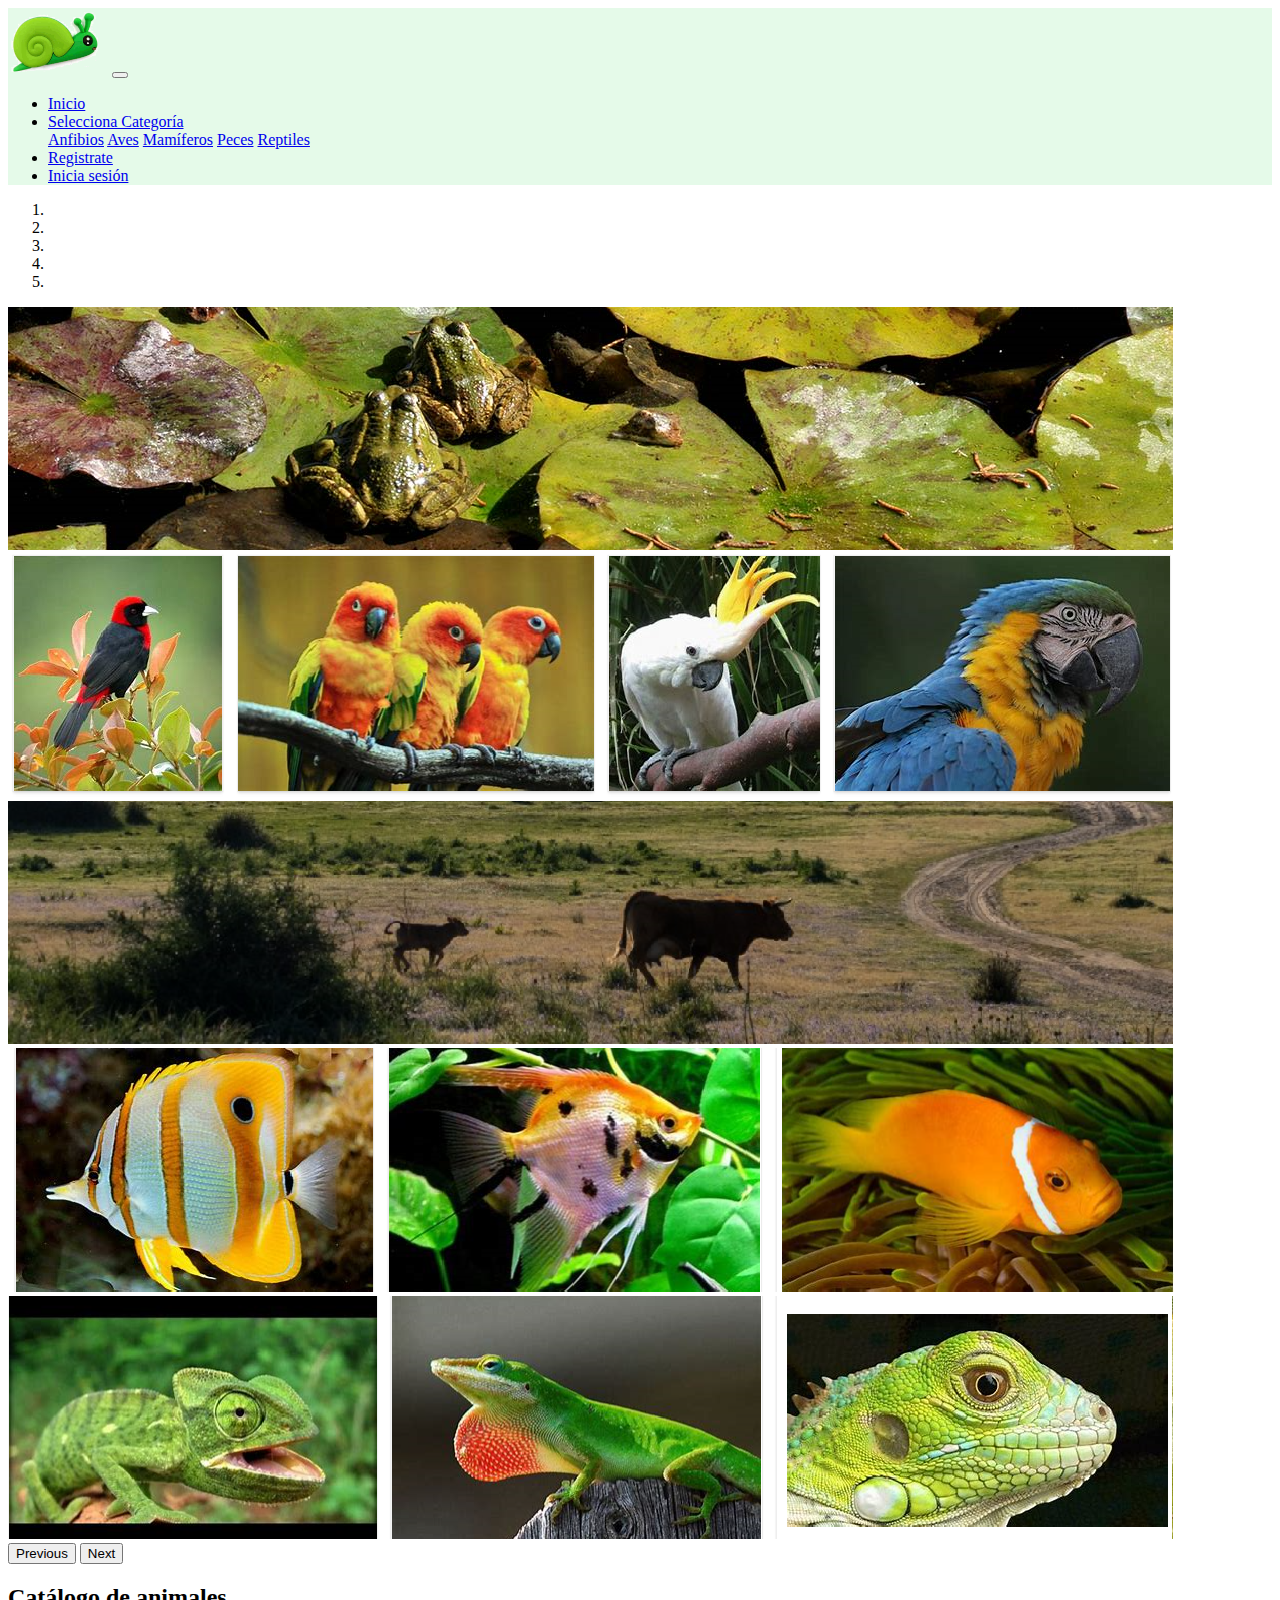
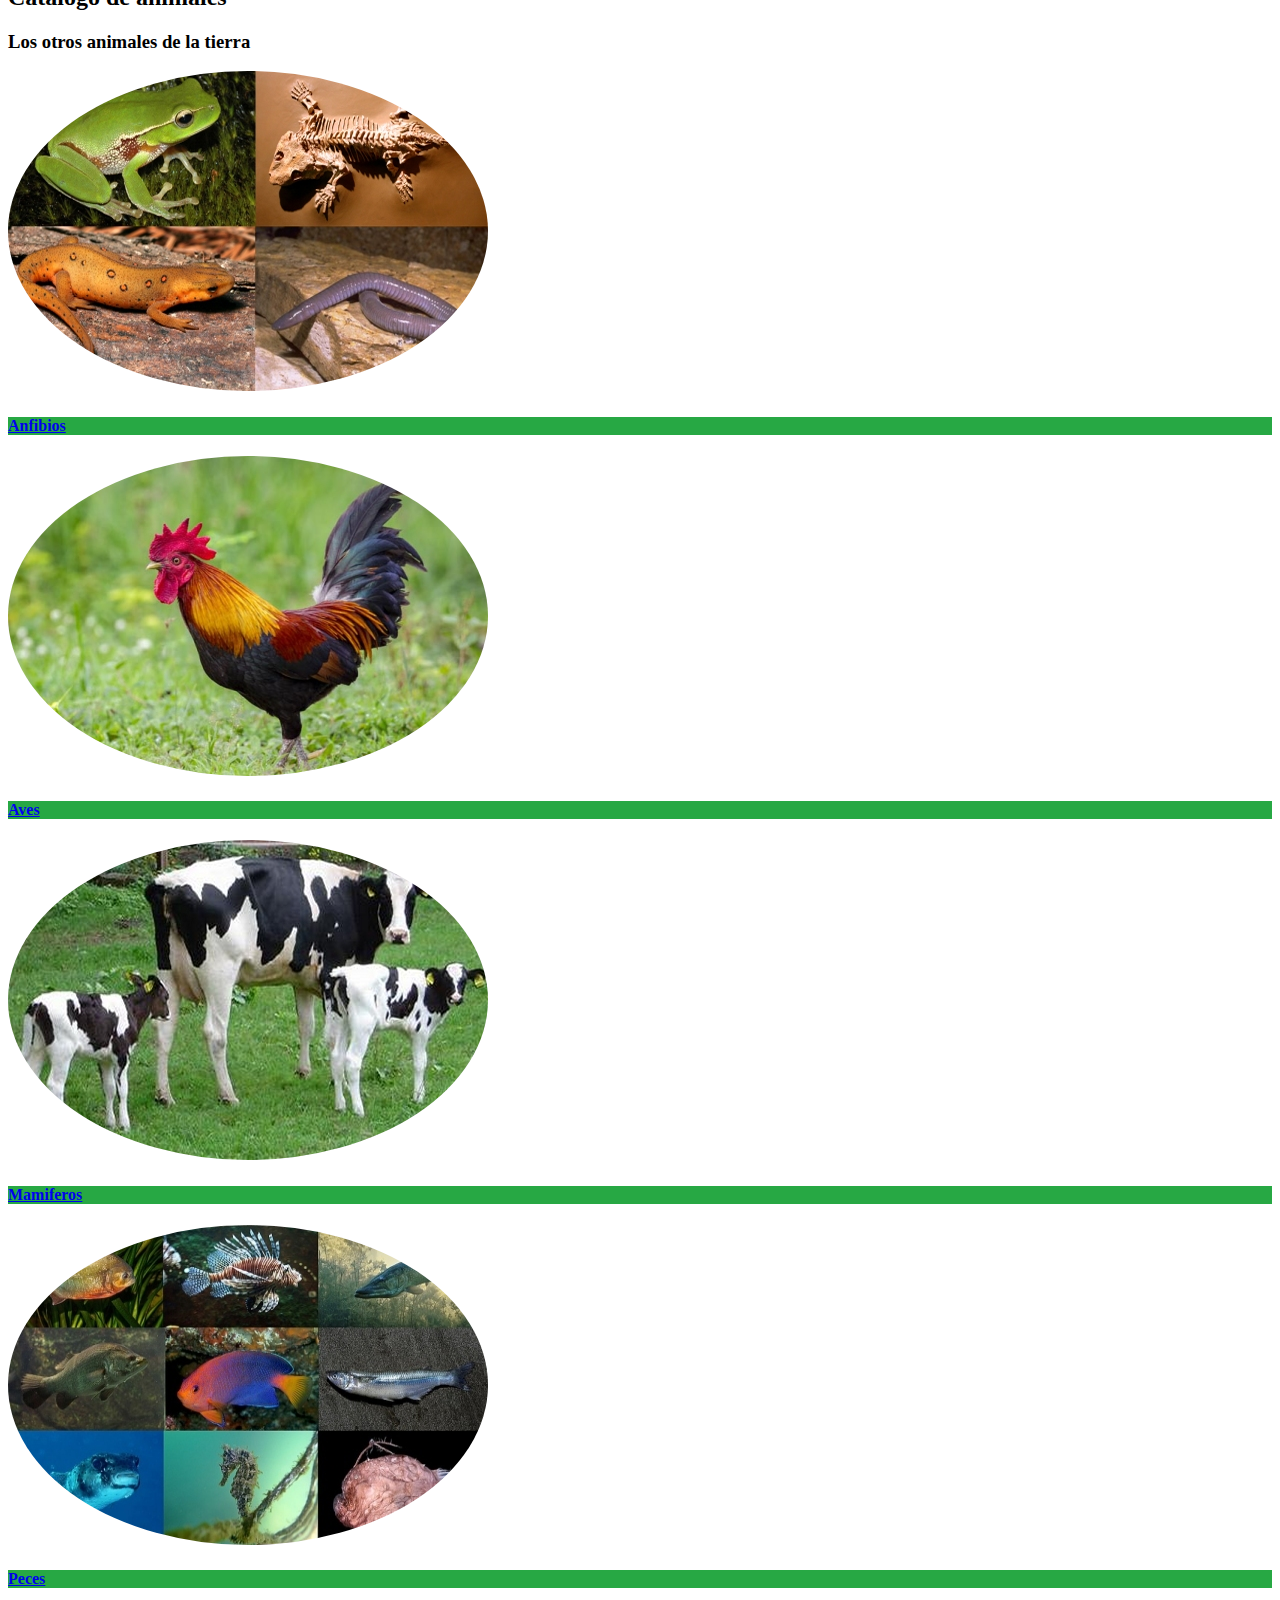
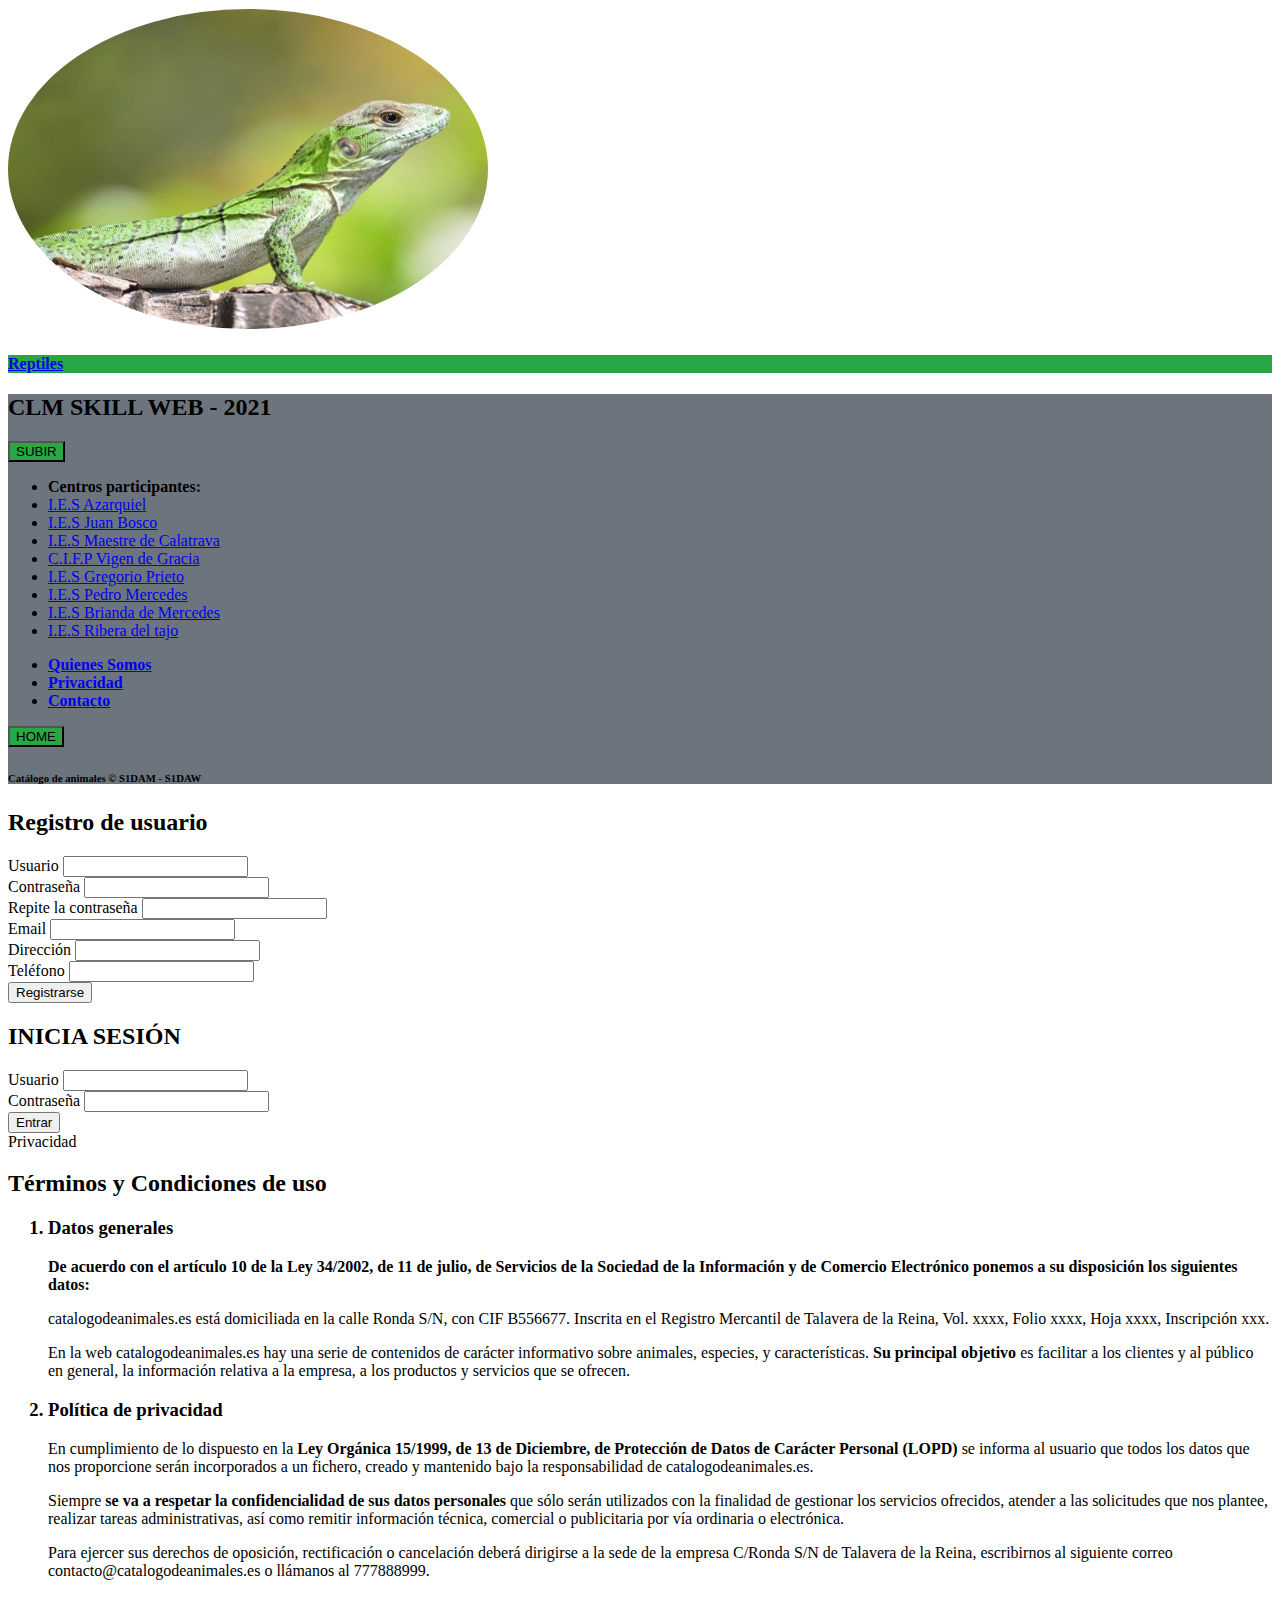
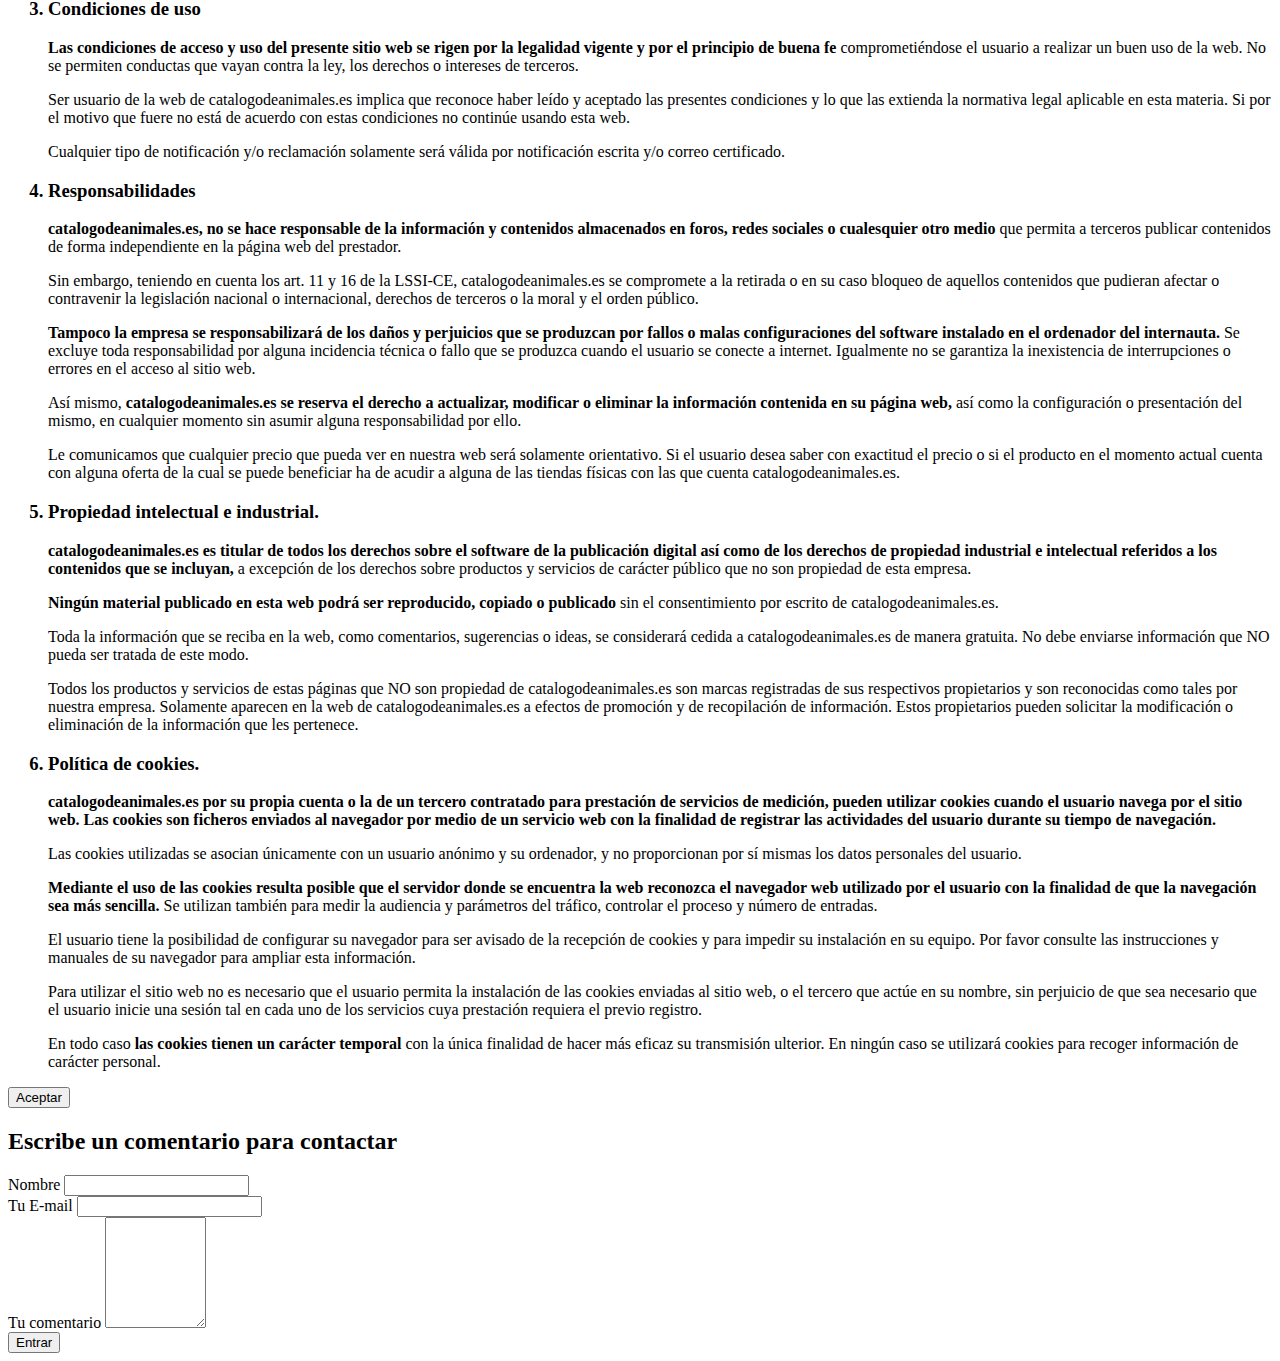
<file: index.html>
<!doctype html>
<html lang="en">

<head>
    <title>Webskill</title>
    <!-- Required meta tags -->
    <meta charset="utf-8" />
    <meta name="viewport" content="width=device-width, initial-scale=1, shrink-to-fit=no" />
    <link rel="shortcut icon" href="logos/favicon.ico" type="image/x-icon">
    <link rel="stylesheet" href="css/style.css">

    <!-- Bootstrap CSS v5.2.1 -->
    <link href="https://cdn.jsdelivr.net/npm/bootstrap@5.3.2/dist/css/bootstrap.min.css" rel="stylesheet"
        integrity="sha384-T3c6CoIi6uLrA9TneNEoa7RxnatzjcDSCmG1MXxSR1GAsXEV/Dwwykc2MPK8M2HN" crossorigin="anonymous" />
</head>

<body>
    <a name="top"></a>
    <header>
        <div class="container-fluid p-0">
            <nav class="navbar navbar-expand-md navbar-light bg-menu">
                <a class="navbar-brand p-0 " href="index.html"><img src="logos/logo.png" alt="" class="img-fluid" width="100px"></a>
                <button class="navbar-toggler d-lg-none" type="button" data-bs-toggle="collapse"
                    data-bs-target="#collapsibleNavId" aria-controls="collapsibleNavId" aria-expanded="false"
                    aria-label="Toggle navigation">
                    <span class="navbar-toggler-icon"></span>
                </button>
                <div class="collapse navbar-collapse" id="collapsibleNavId">
                    <ul class="navbar-nav mr-auto mt-2 mt-lg-0">
                        <li class="nav-item">
                            <a class="nav-link text-black" href="index.html">Inicio</a>
                        </li>
                        <li class="nav-item dropdown">
                            <a class="nav-link dropdown-toggle text-black" href="#" id="dropdownId" role="button"
                                data-bs-toggle="dropdown" aria-haspopup="true" aria-expanded="false">Selecciona
                                Categoría</a>
                            <div class="dropdown-menu" aria-labelledby="dropdownId">
                                <a class="dropdown-item border-bottom pt-1 pb-2" href="#">Anfibios</a>
                                <a class="dropdown-item border-bottom pt-2 pb-2" href="#">Aves</a>
                                <a class="dropdown-item border-bottom pt-2 pb-2" href="#">Mamíferos</a>
                                <a class="dropdown-item border-bottom pt-2 pb-2" href="#">Peces</a>
                                <a class="dropdown-item pt-2 pb-1" href="reptiles.html">Reptiles</a>
                            </div>
                        </li>
                        <li class="nav-item">
                            <div class="nav-link cursor-pointer" data-bs-toggle="modal" data-bs-target="#modalregistro"> <a href="#" class="text-decoration-none text-black">Registrate</a></div>
                        </li>
                        <li class="nav-item">
                            <div class="nav-link cursor-pointer" data-bs-toggle="modal" data-bs-target="#modallogin">
                                <a href="#" class="text-decoration-none text-black">Inicia
                                    sesión</a></div>
                        </li>
                    </ul>
                </div>
            </nav>
        </div>
    </header>
    <main>
        <!--Carrusel-->
        <div class="container my-4">
            <div id="carouselId" class="carousel slide" data-bs-ride="carousel">
                <ol class="carousel-indicators list-unstyled">
                    <li data-bs-target="#carouselId" data-bs-slide-to="0" class="active" aria-current="true"
                    ></li>
                    <li data-bs-target="#carouselId" data-bs-slide-to="1" ></li>
                    <li data-bs-target="#carouselId" data-bs-slide-to="2"></li>
                    <li data-bs-target="#carouselId" data-bs-slide-to="3" ></li>
                    <li data-bs-target="#carouselId" data-bs-slide-to="4"></li>
                </ol>
                <div class="carousel-inner" role="listbox">
                    <div class="carousel-item active" data-bs-interval="2000" >
                        <img src="carrusel/anfibios1.png" class="w-100 d-block" alt="First slide" />
                    </div>
                    <div class="carousel-item" data-bs-interval="1500" >
                        <img src="carrusel/aves1.png" class="w-100 d-block" alt="Second slide" />
                    </div>
                    <div class="carousel-item" data-bs-interval="1100" >
                        <img src="carrusel/mamiferos1.png" class="w-100 d-block" alt="Third slide" />
                    </div>
                    <div class="carousel-item" data-bs-interval="500" >
                        <img src="carrusel/peces1.png" class="w-100 d-block" alt="Third slide" />
                    </div>
                    <div class="carousel-item" data-bs-interval="100" >
                        <img src="carrusel/reptiles1.png" class="w-100 d-block" alt="Third slide" />
                    </div>
                </div>
                <button class="carousel-control-prev" type="button" data-bs-target="#carouselId" data-bs-slide="prev">
                    <span class="carousel-control-prev-icon" aria-hidden="true"></span>
                    <span class="visually-hidden">Previous</span>
                </button>
                <button class="carousel-control-next" type="button" data-bs-target="#carouselId" data-bs-slide="next">
                    <span class="carousel-control-next-icon" aria-hidden="true"></span>
                    <span class="visually-hidden">Next</span>
                </button>
            </div>
        </div>

        <!--Titulos-->
        <div class="text-center">
            <h2 class="fs-1">Catálogo de animales</h2>
            <h3 class="fs-2">Los otros animales de la tierra</h3>
        </div>

        <!--Categorias-->
        <div class="container my-4">
            <div class="row justify-content-center">
                <div class="col-6 col-sm-6 col-md-4 col-lg-3 col-xl-2">
                    <a href="#" class="text-decoration-none">
                        <img src="categorias/anfibios.jpeg" alt="" srcset="" class="img-fluid w-100 img-circle">
                        <h4 class="text-center text-white bg-green mt-3">Anfibios</h4>
                    </a>
                </div>
                <div class="col-6 col-sm-6 col-md-4 col-lg-3 col-xl-2">
                    <a href="#" class="text-decoration-none">
                        <img src="categorias/aves.jpeg" alt="" srcset="" class="img-fluid w-100 img-circle">
                        <h4 class="text-center text-white bg-green mt-3">Aves</h4>
                    </a>
                </div>
                <div class="col-6 col-sm-6 col-md-4 col-lg-3 col-xl-2">
                    <a href="#" class="text-decoration-none">
                        <img src="categorias/maniferos.jpeg" alt="" srcset="" class="img-fluid w-100 img-circle">
                        <h4 class="text-center text-white bg-green mt-3">Mamiferos</h4>
                    </a>
                </div>
                <div class="col-6 col-sm-6 col-md-4 col-lg-3 col-xl-2">
                    <a href="#" class="text-decoration-none">
                        <img src="categorias/peces.jpeg" alt="" srcset="" class="img-fluid w-100 img-circle">
                        <h4 class="text-center text-white bg-green mt-3">Peces</h4>
                    </a>
                </div>
                <div class="col-6 col-sm-6 col-md-4 col-lg-3 col-xl-2">
                    <a href="reptiles.html" class="text-decoration-none">
                        <img src="categorias/reptiles.jpeg" alt="" srcset="" class="img-fluid w-100 img-circle">
                        <h4 class="text-center text-white bg-green mt-3">Reptiles</h4>
                    </a>
                </div>
            </div>
        </div>
    </main>
    <footer class="bg-footer text-center p-0 m-0">
        <section class="container">
            <div class="row align-content-center justify-content-center py-3">
                <h2> CLM SKILL WEB - 2021 </h2>
            </div>

            <div class="row align-content-center justify-content-center">

                <div class="col-12 col-lg-3 px-5 py-1">
                    <a class="text-decoration-none" href="#top"><button
                            class="btn btn-success bg-green">SUBIR</button></a>
                </div>

                <div class="col-12 col-md-6 col-lg-3 px-5 py-1">
                    <ul class="list-unstyled mb-3">
                        <li><label><strong>Centros participantes:</strong></label></li>
                        <li> <a href="http://www.ies-azarquiel.es/" class="text-decoration-none text-white">I.E.S
                                Azarquiel</a> </li>
                        <li> <a href="http://www.iesjuanbosco.es/" class="text-decoration-none text-white">I.E.S Juan
                                Bosco</a> </li>
                        <li> <a href="http://iesmaestredecalatrava.es/" class="text-decoration-none text-white">I.E.S
                                Maestre de Calatrava</a></li>
                        <li> <a href="https://cifpvirgendegracia.com/" class="text-decoration-none text-white">C.I.F.P
                                Vigen de Gracia</a> </li>
                        <li> <a href="http://www.iesgregorioprieto.com/" class="text-decoration-none text-white">I.E.S
                                Gregorio Prieto</a> </li>
                        <li> <a href="https://www.iespedromercedes.es/" class="text-decoration-none text-white">I.E.S
                                Pedro Mercedes</a> </li>
                        <li> <a href="http://briandademendoza.es/" class="text-decoration-none text-white">I.E.S Brianda
                                de Mercedes</a> </li>
                        <li> <a href="http://riberadeltajo.es/nuevaweb/" class="text-decoration-none text-white">I.E.S
                                Ribera del tajo</a> </li>
                    </ul>
                </div>

                <div class="bg-grey col-12 col-md-6 col-lg-3 px-5 py-1">
                    <ul class="list-unstyled">
                        <li> <strong><a href="quienessomos.html" class="text-decoration-none text-white">Quienes
                                    Somos</a></strong> </li>
                        <li> <strong><div data-bs-toggle="modal" data-bs-target="#modelprivacidad"
                                    class="text-decoration-none text-white"><a href="#" class="text-decoration-none text-white">Privacidad</a></div></strong></li>
                        <li> <strong><div data-bs-toggle="modal" data-bs-target="#modalcontacto"
                                    class="text-decoration-none text-white"><a href="#" class="text-decoration-none text-white">Contacto</a></div> </strong></li>
                    </ul>
                </div>

                <div class="col-12 col-lg-3 px-5 py-1">
                    <a class="text-decoration-none" href="index.html"><button
                            class="btn btn-success bg-green">HOME</button></a>
                </div>

            </div>

            <div>
                <h6 class="py-3 m-0"><strong>Catálogo de animales &copy S1DAM - S1DAW</strong></h6>
            </div>
        </section>
    </footer>
    <!-- Modal Registrate -->
    <div class="modal fade" id="modalregistro" tabindex="-1" role="dialog" aria-labelledby="modalregistroLabel"
        aria-hidden="true">
        <div class="modal-dialog" role="document">
            <div class="modal-content bg-home">
                <h2 class="modal-title text-center">Registro de usuario</h2>
                <div class="modal-body">
                    <form method="POST" action="#" class="bg-white border rounded p-3">
                        <div class="mb-3">
                            <label for="Usuario" class="form-label">Usuario</label>
                            <input type="text" name="usuario" class="form-control" id="Usuario">
                        </div>
                        <div class="mb-3">
                            <label for="contrasena" class="form-label">Contraseña</label>
                            <input type="password" name="contrasena" class="form-control" id="contrasena">
                        </div>
                        <div class="mb-3">
                            <label for="contrasenabis" class="form-label">Repite la contraseña</label>
                            <input type="password" name="contrasenabis" class="form-control" id="contrasenabis">
                        </div>
                        <div class="mb-3">
                            <label for="email" class="form-label">Email</label>
                            <input type="email" class="form-control" name="email" id="email">
                        </div>
                        <div class="mb-3">
                            <label for="direccion" class="form-label">Dirección</label>
                            <input type="text" class="form-control" name="direccion" id="direccion">
                        </div>
                        <div class="mb-3">
                            <label for="telefono" class="form-label">Teléfono</label>
                            <input type="tel" class="form-control" name="telefono" id="telefono">
                        </div>
                        <button type="button" class="btn btn-success w-100" data-bs-dismiss="modal">Registrarse</button>
                    </form>
                </div>
            </div>
        </div>
    </div>

    <!-- Modal Inicia sesión-->
    <div class="modal fade" id="modallogin" tabindex="-1" role="dialog" aria-labelledby="modalloginLabel"
        aria-hidden="true">
        <div class="modal-dialog modal-sm" role="document">
            <div class="modal-content bg-home">
                <h2 class="modal-title text-center">INICIA SESIÓN</h2>
                <div class="modal-body">
                    <form method="POST" action="#" class="bg-white border rounded p-3">
                        <div class="mb-3">
                            <label for="exampleInputEmail1" class="form-label">Usuario</label>
                            <input type="text" class="form-control" id="exampleInputEmail1"
                                aria-describedby="emailHelp">
                        </div>
                        <div class="mb-3">
                            <label for="exampleInputPassword1" class="form-label">Contraseña</label>
                            <input type="password" class="form-control" id="exampleInputPassword1">
                        </div>
                        <button type="button" class="btn btn-success w-100" data-bs-dismiss="modal">Entrar</button>
                    </form>
                </div>
            </div>
        </div>
    </div>

    <!-- Modal Privacidad-->
    <div class="modal fade" id="modelprivacidad" tabindex="-1" role="dialog" aria-labelledby="modalloginLabel"
        aria-hidden="true">
        <div class="modal-dialog modal-lg pb-5" role="document">
            <div class="modal-content bg-home">
                <div class="modal-body px-5">
                    <span class="fs-5 fw-bold">Privacidad</span>
                    <h2 class="modal-title text-center mt-3 mb-2">Términos y Condiciones de uso</h2>
                    <ol class="mx-1">
                        <h3>
                            <li>Datos generales</li>
                        </h3>
                        <p><strong>De acuerdo con el artículo 10 de la Ley 34/2002, de 11 de julio, de Servicios de la
                                Sociedad
                                de la Información y de Comercio Electrónico ponemos a su disposición los siguientes
                                datos:</strong>
                        </p>
                        <p>
                            catalogodeanimales.es está domiciliada en la calle Ronda S/N, con CIF B556677. Inscrita en
                            el Registro Mercantil de Talavera de la Reina, Vol. xxxx, Folio xxxx, Hoja xxxx, Inscripción
                            xxx.
                        </p>
                        <p>
                            En la web catalogodeanimales.es hay una serie de contenidos de carácter informativo sobre
                            animales, especies, y características. <strong>Su principal objetivo</strong> es facilitar a
                            los clientes y
                            al público en general, la información relativa a la empresa, a los productos y servicios que
                            se ofrecen.
                        </p>

                        <h3>
                            <li>Política de privacidad</li>
                        </h3>
                        <p>
                            En cumplimiento de lo dispuesto en la <strong>Ley Orgánica 15/1999, de 13 de Diciembre, de
                                Protección de Datos de Carácter Personal (LOPD)</strong> se informa al usuario que todos
                            los datos
                            que nos proporcione serán incorporados a un fichero, creado y mantenido bajo la
                            responsabilidad de catalogodeanimales.es.
                        </p>
                        <p>
                            Siempre <strong>se va a respetar la confidencialidad de sus datos personales</strong> que
                            sólo serán
                            utilizados con la finalidad de gestionar los servicios ofrecidos, atender a las solicitudes
                            que nos plantee, realizar tareas administrativas, así como remitir información técnica,
                            comercial o publicitaria por vía ordinaria o electrónica.
                        </p>
                        <p>
                            Para ejercer sus derechos de oposición, rectificación o cancelación deberá dirigirse a la
                            sede de la empresa C/Ronda S/N de Talavera de la Reina, escribirnos al siguiente correo
                            contacto@catalogodeanimales.es o llámanos al 777888999.
                        </p>
                        <h3>
                            <li>Condiciones de uso</li>
                        </h3>
                        <p><strong>Las condiciones de acceso y uso del presente sitio web se rigen por la legalidad
                                vigente y
                                por el principio de buena fe </strong>comprometiéndose el usuario a realizar un buen uso
                            de la web.
                            No se permiten conductas que vayan contra la ley, los derechos o intereses de terceros.
                        </p>
                        <p>
                            Ser usuario de la web de catalogodeanimales.es implica que reconoce haber leído y aceptado
                            las presentes condiciones y lo que las extienda la normativa legal aplicable en esta
                            materia. Si por el motivo que fuere no está de acuerdo con estas condiciones no continúe
                            usando esta web.
                        </p>
                        <p>
                            Cualquier tipo de notificación y/o reclamación solamente será válida por notificación
                            escrita y/o correo certificado.</p>
                        </p>

                        <h3>
                            <li>Responsabilidades</li>
                        </h3>
                        <p><strong>catalogodeanimales.es, no se hace responsable de la información y contenidos
                                almacenados en
                                foros, redes sociales o cualesquier otro medio</strong> que permita a terceros publicar
                            contenidos de
                            forma independiente en la página web del prestador.
                        </p>
                        <p>
                            Sin embargo, teniendo en cuenta los art. 11 y 16 de la LSSI-CE, catalogodeanimales.es se
                            compromete a la retirada o en su caso bloqueo de aquellos contenidos que pudieran afectar o
                            contravenir la legislación nacional o internacional, derechos de terceros o la moral y el
                            orden público.
                        </p>
                        <p>
                            <strong>Tampoco la empresa se responsabilizará de los daños y perjuicios que se produzcan
                                por fallos
                                o malas configuraciones del software instalado en el ordenador del internauta.</strong>
                            Se excluye
                            toda responsabilidad por alguna incidencia técnica o fallo que se produzca cuando el usuario
                            se conecte a internet. Igualmente no se garantiza la inexistencia de interrupciones o
                            errores en el acceso al sitio web.
                        </p>
                        <p>
                            Así mismo, <strong>catalogodeanimales.es se reserva el derecho a actualizar, modificar o
                                eliminar la
                                información contenida en su página web,</strong> así como la configuración o
                            presentación del mismo,
                            en cualquier momento sin asumir alguna responsabilidad por ello.
                        </p>
                        <p>
                            Le comunicamos que cualquier precio que pueda ver en nuestra web será solamente orientativo.
                            Si el usuario desea saber con exactitud el precio o si el producto en el momento actual
                            cuenta con alguna oferta de la cual se puede beneficiar ha de acudir a alguna de las tiendas
                            físicas con las que cuenta catalogodeanimales.es.</p>
                        </p>

                        <h3>
                            <li>Propiedad intelectual e industrial.</li>
                        </h3>
                        <p><strong>catalogodeanimales.es es titular de todos los derechos sobre el software de la
                                publicación
                                digital así como de los derechos de propiedad industrial e intelectual referidos a los
                                contenidos que se incluyan,</strong> a excepción de los derechos sobre productos y
                            servicios de
                            carácter público que no son propiedad de esta empresa.
                        </p>
                        <p>
                            <strong>Ningún material publicado en esta web podrá ser reproducido, copiado o publicado
                            </strong> sin el
                            consentimiento por escrito de catalogodeanimales.es.
                        </p>
                        <p>
                            Toda la información que se reciba en la web, como comentarios, sugerencias o ideas, se
                            considerará cedida a catalogodeanimales.es de manera gratuita. No debe enviarse información
                            que NO pueda ser tratada de este modo.
                        </p>
                        <p>
                            Todos los productos y servicios de estas páginas que NO son propiedad de
                            catalogodeanimales.es son marcas registradas de sus respectivos propietarios y son
                            reconocidas como tales por nuestra empresa. Solamente aparecen en la web de
                            catalogodeanimales.es a efectos de promoción y de recopilación de información. Estos
                            propietarios pueden solicitar la modificación o eliminación de la información que les
                            pertenece.</p>


                        <h3>
                            <li>Política de cookies.</li>
                        </h3>
                        <p><strong>catalogodeanimales.es por su propia cuenta o la de un tercero contratado para
                                prestación de
                                servicios de medición, pueden utilizar cookies cuando el usuario navega por el sitio
                                web.
                                Las cookies son ficheros enviados al navegador por medio de un servicio web con la
                                finalidad
                                de registrar las actividades del usuario durante su tiempo de navegación.</strong>
                        </p>
                        <p>
                            Las cookies utilizadas se asocian únicamente con un usuario anónimo y su ordenador, y no
                            proporcionan por sí mismas los datos personales del usuario.
                        </p>
                        <p>
                            <strong>Mediante el uso de las cookies resulta posible que el servidor donde se encuentra la
                                web
                                reconozca el navegador web utilizado por el usuario con la finalidad de que la
                                navegación
                                sea más sencilla.</strong> Se utilizan también para medir la audiencia y parámetros del
                            tráfico,
                            controlar el proceso y número de entradas.
                        </p>
                        <p>
                            El usuario tiene la posibilidad de configurar su navegador para ser avisado de la recepción
                            de cookies y para impedir su instalación en su equipo. Por favor consulte las instrucciones
                            y manuales de su navegador para ampliar esta información.
                        </p>
                        <p>
                            Para utilizar el sitio web no es necesario que el usuario permita la instalación de las
                            cookies enviadas al sitio web, o el tercero que actúe en su nombre, sin perjuicio de que sea
                            necesario que el usuario inicie una sesión tal en cada uno de los servicios cuya prestación
                            requiera el previo registro.
                        </p>
                        <p>
                            En todo caso <strong>las cookies tienen un carácter temporal</strong> con la única finalidad
                            de hacer más
                            eficaz su transmisión ulterior. En ningún caso se utilizará cookies para recoger información
                            de carácter personal.</p>
                    </ol>
                    <div class="text-end mb-3">
                        <button type="button" class="btn btn-success" data-bs-dismiss="modal" aria-label="Close">Aceptar</button>
                    </div>
                </div>
            </div>
        </div>
    </div>

    <!-- Modal Contacta-->
    <div class="modal fade" id="modalcontacto" tabindex="-1" role="dialog" aria-labelledby="modalcontactoLabel"
        aria-hidden="true">
        <div class="modal-dialog modal-lg" role="document">
            <div class="modal-content bg-home">
                <h2 class="modal-title text-center">Escribe un comentario para contactar</h2>
                <div class="modal-body">
                    <form method="POST" action="#" class="bg-white border rounded p-3">
                        <div class="mb-3">
                            <label for="exampleInputNombre2" class="form-label">Nombre</label>
                            <input type="text" class="form-control" id="exampleInputNombre2"
                                aria-describedby="emailHelp">
                        </div>
                        <div class="mb-3">
                            <label for="exampleInputEmail2" class="form-label">Tu E-mail</label>
                            <input type="email" class="form-control" id="exampleInputEmail2">
                        </div>
                        <div class="mb-3">
                            <label for="exampleInputComentario" class="form-label">Tu comentario</label>
                            <textarea cols="10" rows="7" class="form-control" id="exampleInputComentario"></textarea>
                        </div>
                        <button type="button" class="btn btn-success w-100" data-bs-dismiss="modal">Entrar</button>
                    </form>
                </div>
            </div>
        </div>
    </div>

    <!-- Bootstrap JavaScript Libraries -->
    <script src="https://cdn.jsdelivr.net/npm/@popperjs/core@2.11.8/dist/umd/popper.min.js"
        integrity="sha384-I7E8VVD/ismYTF4hNIPjVp/Zjvgyol6VFvRkX/vR+Vc4jQkC+hVqc2pM8ODewa9r"
        crossorigin="anonymous"></script>

    <script src="https://cdn.jsdelivr.net/npm/bootstrap@5.3.2/dist/js/bootstrap.min.js"
        integrity="sha384-BBtl+eGJRgqQAUMxJ7pMwbEyER4l1g+O15P+16Ep7Q9Q+zqX6gSbd85u4mG4QzX+"
        crossorigin="anonymous"></script>
</body>

</html>
</file>
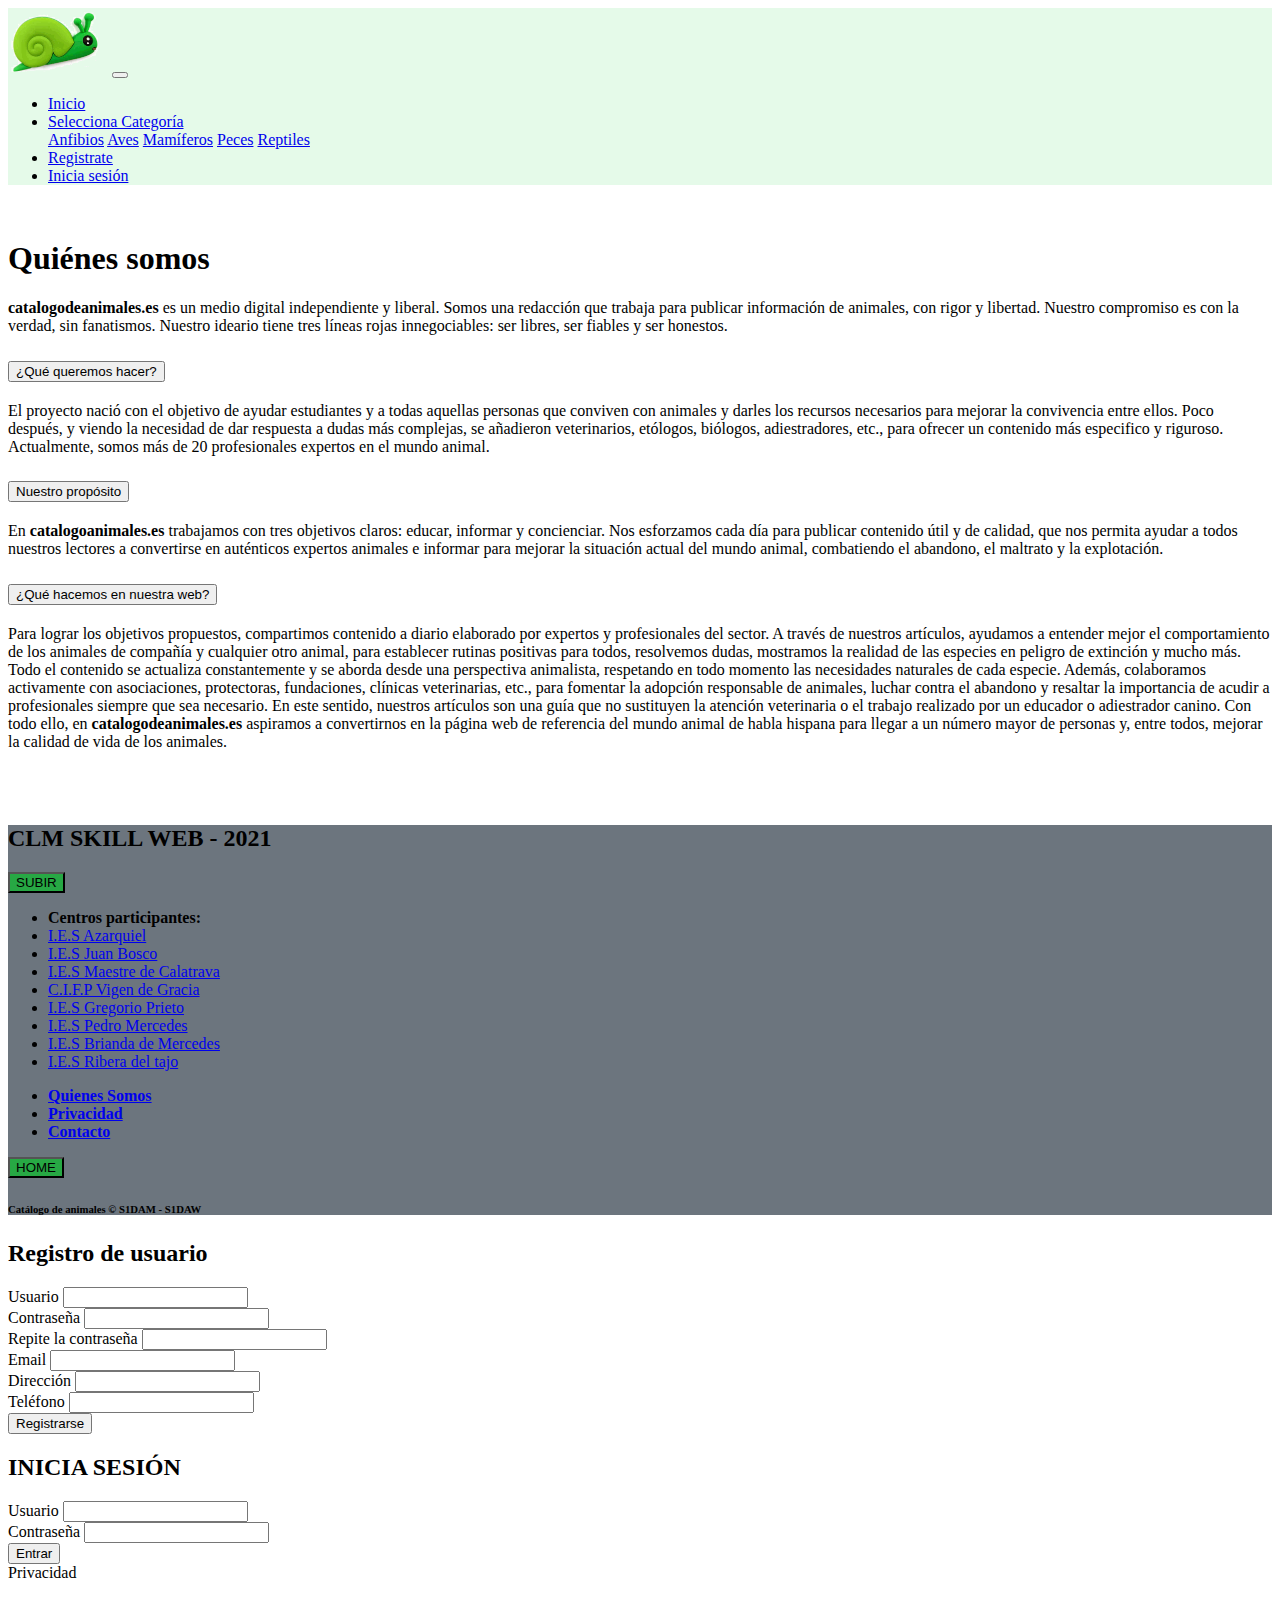
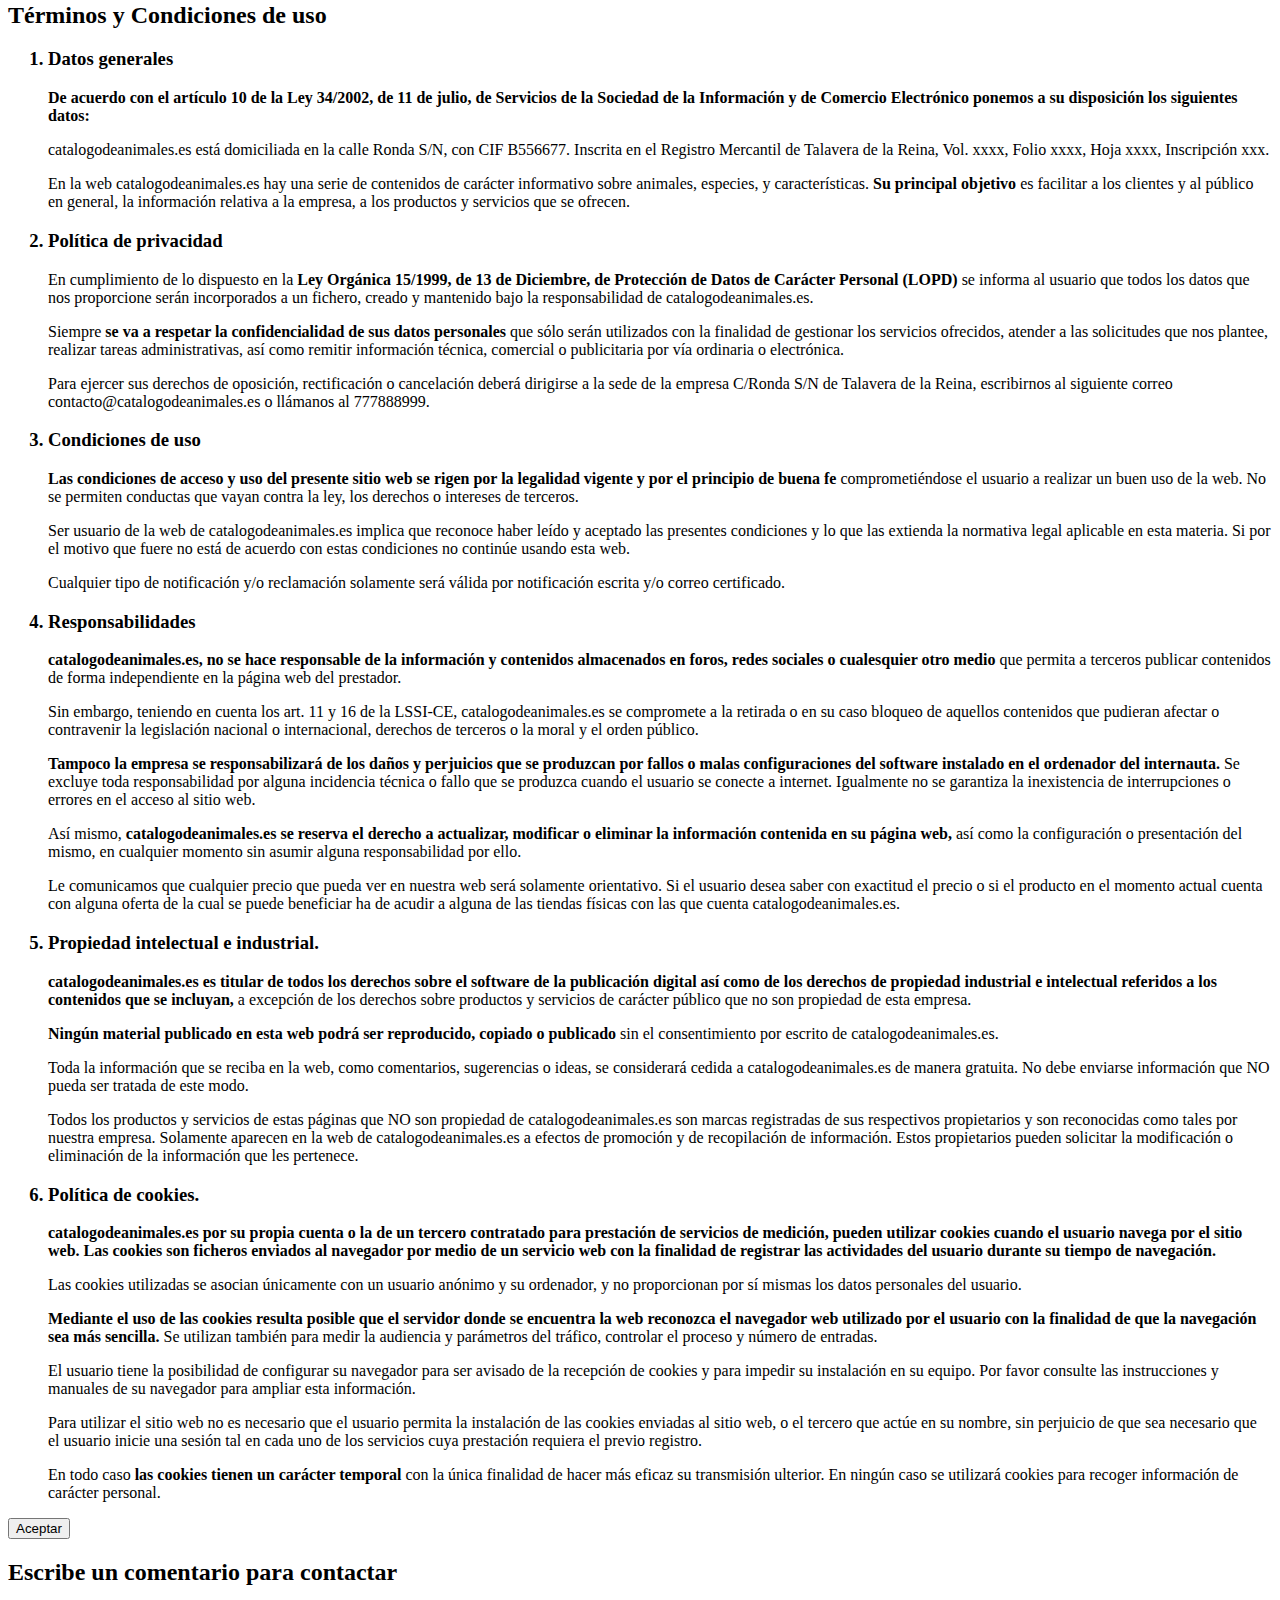
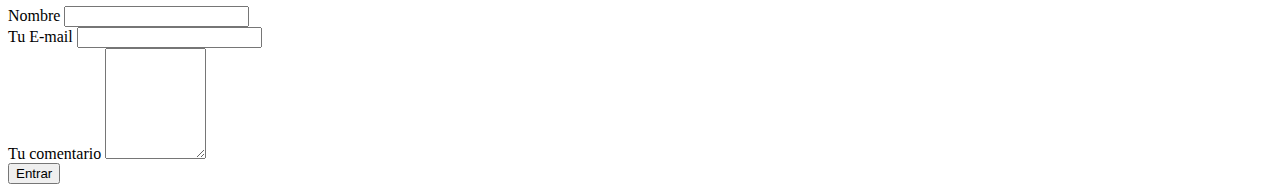
<file: quienessomos.html>
<!DOCTYPE html>
<html lang="en" class="h-100 bg-black">

<head>
    <meta charset="UTF-8">
    <meta name="viewport" content="width=device-width, initial-scale=1.0">
    <title>Quiénes somos</title>
    <!doctype html>
    <html lang="en">

    <link rel="stylesheet" href="css/style.css">
    <link rel="shortcut icon" href="logos/favicon.ico" type="image/x-icon">

    <link href="https://cdn.jsdelivr.net/npm/bootstrap@5.3.2/dist/css/bootstrap.min.css" rel="stylesheet"
        integrity="sha384-T3c6CoIi6uLrA9TneNEoa7RxnatzjcDSCmG1MXxSR1GAsXEV/Dwwykc2MPK8M2HN" crossorigin="anonymous" />

    <script src="https://cdn.jsdelivr.net/npm/@popperjs/core@2.11.8/dist/umd/popper.min.js"
        integrity="sha384-I7E8VVD/ismYTF4hNIPjVp/Zjvgyol6VFvRkX/vR+Vc4jQkC+hVqc2pM8ODewa9r"
        crossorigin="anonymous"></script>

    <script src="https://cdn.jsdelivr.net/npm/bootstrap@5.3.2/dist/js/bootstrap.min.js"
        integrity="sha384-BBtl+eGJRgqQAUMxJ7pMwbEyER4l1g+O15P+16Ep7Q9Q+zqX6gSbd85u4mG4QzX+"
        crossorigin="anonymous"></script>

</head>

<body class="h-100">
    <a name="top"></a>
    <header>
        <div class="container-fluid p-0">
            <nav class="navbar navbar-expand-md navbar-light bg-menu">
                <a class="navbar-brand p-0 " href="index.html"><img src="logos/logo.png" alt="" class="img-fluid" width="100px"></a>
                <button class="navbar-toggler d-lg-none" type="button" data-bs-toggle="collapse"
                    data-bs-target="#collapsibleNavId" aria-controls="collapsibleNavId" aria-expanded="false"
                    aria-label="Toggle navigation">
                    <span class="navbar-toggler-icon"></span>
                </button>
                <div class="collapse navbar-collapse" id="collapsibleNavId">
                    <ul class="navbar-nav mr-auto mt-2 mt-lg-0">
                        <li class="nav-item">
                            <a class="nav-link text-black" href="index.html">Inicio</a>
                        </li>
                        <li class="nav-item dropdown">
                            <a class="nav-link dropdown-toggle text-black" href="#" id="dropdownId" role="button"
                                data-bs-toggle="dropdown" aria-haspopup="true" aria-expanded="false">Selecciona
                                Categoría</a>
                            <div class="dropdown-menu" aria-labelledby="dropdownId">
                                <a class="dropdown-item border-bottom pt-1 pb-2" href="#">Anfibios</a>
                                <a class="dropdown-item border-bottom pt-2 pb-2" href="#">Aves</a>
                                <a class="dropdown-item border-bottom pt-2 pb-2" href="#">Mamíferos</a>
                                <a class="dropdown-item border-bottom pt-2 pb-2" href="#">Peces</a>
                                <a class="dropdown-item pt-2 pb-1" href="reptiles.html">Reptiles</a>
                            </div>
                        </li>
                        <li class="nav-item">
                            <div class="nav-link cursor-pointer" data-bs-toggle="modal" data-bs-target="#modalregistro"> <a href="#" class="text-decoration-none text-black">Registrate</a></div>
                        </li>
                        <li class="nav-item">
                            <div class="nav-link cursor-pointer" data-bs-toggle="modal" data-bs-target="#modallogin">
                                <a href="#" class="text-decoration-none text-black">Inicia
                                    sesión</a></div>
                        </li>
                    </ul>
                </div>
            </nav>
        </div>
    </header>
    <main>
        <br>
        <section class="container">
            <div class="my-5">
                <h1 class="text-center">Quiénes somos</h1>
                <p><b>catalogodeanimales.es</b> es un medio digital independiente y liberal. Somos una redacción que
                    trabaja
                    para publicar información de animales, con rigor y libertad. Nuestro compromiso es con la verdad,
                    sin
                    fanatismos. Nuestro ideario tiene tres líneas rojas innegociables: ser libres, ser fiables y ser
                    honestos.
                </p>
            </div>
            <section class="my-5">
                <div class="accordion accordion-flush" id="accordionFlushExample">
                    <div class="accordion-item">
                        <h2 class="accordion-header" id="flush-headingOne">
                            <button class="accordion-button collapsed text-primary fw-bolder fs-5 bg-white" type="button" data-bs-toggle="collapse"
                                data-bs-target="#flush-collapseOne" aria-expanded="false"
                                aria-controls="flush-collapseOne">
                                ¿Qué queremos hacer?
                            </button>
                        </h2>
                        <div id="flush-collapseOne" class="accordion-collapse collapse"
                            aria-labelledby="flush-headingOne">
                            <div class="accordion-body"> El proyecto nació con el objetivo de ayudar estudiantes y a
                                todas
                                aquellas personas que conviven con animales y darles los recursos necesarios para
                                mejorar la convivencia entre ellos. Poco después, y viendo la necesidad de dar respuesta
                                a
                                dudas
                                más complejas, se añadieron veterinarios, etólogos,
                                biólogos, adiestradores, etc., para ofrecer un contenido más especifico y riguroso.
                                Actualmente,
                                somos más de 20 profesionales expertos en el mundo
                                animal.</div>
                        </div>
                    </div>
                    <div class="accordion-item">
                        <h2 class="accordion-header" id="flush-headingTwo">
                            <button class="accordion-button collapsed text-primary fw-bolder fs-5 bg-white" type="button" data-bs-toggle="collapse"
                                data-bs-target="#flush-collapseTwo" aria-expanded="false"
                                aria-controls="flush-collapseTwo">
                                Nuestro propósito
                            </button>
                        </h2>
                        <div id="flush-collapseTwo" class="accordion-collapse collapse"
                            aria-labelledby="flush-headingTwo">
                            <div class="accordion-body">En <b>catalogoanimales.es</b> trabajamos con tres objetivos
                                claros:
                                educar, informar y concienciar. Nos esforzamos cada día para publicar contenido útil y
                                de calidad, que nos permita ayudar a todos nuestros lectores a convertirse en auténticos
                                expertos animales e informar para mejorar la situación actual
                                del mundo animal, combatiendo el abandono, el maltrato y la explotación.</div>
                        </div>
                    </div>
                    <div class="accordion-item">
                        <h2 class="accordion-header" id="flush-headingThree">
                            <button class="accordion-button collapsed text-primary fw-bolder fs-5 bg-white" type="button" data-bs-toggle="collapse"
                                data-bs-target="#flush-collapseThree" aria-expanded="false"
                                aria-controls="flush-collapseThree">
                                ¿Qué hacemos en nuestra web?
                            </button>
                        </h2>
                        <div id="flush-collapseThree" class="accordion-collapse collapse"
                            aria-labelledby="flush-headingThree">
                            <div class="accordion-body">Para lograr los objetivos propuestos, compartimos contenido a
                                diario
                                elaborado por expertos y profesionales del sector. A través de nuestros artículos,
                                ayudamos
                                a
                                entender mejor el comportamiento de los animales de compañía y cualquier otro animal,
                                para
                                establecer rutinas positivas para todos, resolvemos dudas, mostramos la realidad de las
                                especies
                                en peligro de extinción y mucho más.

                                Todo el contenido se actualiza constantemente y se aborda desde una perspectiva
                                animalista,
                                respetando en todo momento las necesidades naturales de cada especie. Además,
                                colaboramos
                                activamente con asociaciones, protectoras, fundaciones, clínicas veterinarias, etc.,
                                para
                                fomentar la adopción responsable de animales, luchar contra el abandono y resaltar la
                                importancia de acudir a profesionales siempre que sea necesario. En este sentido,
                                nuestros
                                artículos son una guía que no sustituyen la atención veterinaria o el trabajo realizado
                                por
                                un
                                educador o adiestrador canino.

                                Con todo ello, en <b>catalogodeanimales.es</b> aspiramos a convertirnos en la página web
                                de
                                referencia
                                del mundo animal de habla hispana para llegar a un número mayor de personas y, entre
                                todos,
                                mejorar la calidad de vida de los animales.
                            </div>
                        </div>
                    </div>
                </div>
            </section>
        </section>
        <br>
        <br>
        <br>
    </main>
    <footer class="bg-footer text-center p-0 m-0">
        <section class="container">
            <div class="row align-content-center justify-content-center py-3">
                <h2> CLM SKILL WEB - 2021 </h2>
            </div>

            <div class="row align-content-center justify-content-center">

                <div class="col-12 col-lg-3 px-5 py-1">
                    <a class="text-decoration-none" href="#top"><button
                            class="btn btn-success bg-green">SUBIR</button></a>
                </div>

                <div class="col-12 col-md-6 col-lg-3 px-5 py-1">
                    <ul class="list-unstyled mb-3">
                        <li><label><strong>Centros participantes:</strong></label></li>
                        <li> <a href="http://www.ies-azarquiel.es/" class="text-decoration-none text-white">I.E.S
                                Azarquiel</a> </li>
                        <li> <a href="http://www.iesjuanbosco.es/" class="text-decoration-none text-white">I.E.S Juan
                                Bosco</a> </li>
                        <li> <a href="http://iesmaestredecalatrava.es/" class="text-decoration-none text-white">I.E.S
                                Maestre de Calatrava</a></li>
                        <li> <a href="https://cifpvirgendegracia.com/" class="text-decoration-none text-white">C.I.F.P
                                Vigen de Gracia</a> </li>
                        <li> <a href="http://www.iesgregorioprieto.com/" class="text-decoration-none text-white">I.E.S
                                Gregorio Prieto</a> </li>
                        <li> <a href="https://www.iespedromercedes.es/" class="text-decoration-none text-white">I.E.S
                                Pedro Mercedes</a> </li>
                        <li> <a href="http://briandademendoza.es/" class="text-decoration-none text-white">I.E.S Brianda
                                de Mercedes</a> </li>
                        <li> <a href="http://riberadeltajo.es/nuevaweb/" class="text-decoration-none text-white">I.E.S
                                Ribera del tajo</a> </li>
                    </ul>
                </div>

                <div class="bg-grey col-12 col-md-6 col-lg-3 px-5 py-1">
                    <ul class="list-unstyled">
                        <li> <strong><a href="quienessomos.html" class="text-decoration-none text-white">Quienes
                                    Somos</a></strong> </li>
                        <li> <strong><div data-bs-toggle="modal" data-bs-target="#modelprivacidad"
                                    class="text-decoration-none text-white"><a href="#" class="text-decoration-none text-white">Privacidad</a></div></strong></li>
                        <li> <strong><div data-bs-toggle="modal" data-bs-target="#modalcontacto"
                                    class="text-decoration-none text-white"><a href="#" class="text-decoration-none text-white">Contacto</a></div> </strong></li>
                    </ul>
                </div>

                <div class="col-12 col-lg-3 px-5 py-1">
                    <a class="text-decoration-none" href="index.html"><button
                            class="btn btn-success bg-green">HOME</button></a>
                </div>

            </div>

            <div>
                <h6 class="py-3 m-0"><strong>Catálogo de animales &copy S1DAM - S1DAW</strong></h6>
            </div>
        </section>
    </footer>
    <!-- Modal Registrate -->
    <div class="modal fade" id="modalregistro" tabindex="-1" role="dialog" aria-labelledby="modalregistroLabel"
        aria-hidden="true">
        <div class="modal-dialog" role="document">
            <div class="modal-content bg-home">
                <h2 class="modal-title text-center">Registro de usuario</h2>
                <div class="modal-body">
                    <form method="POST" action="#" class="bg-white border rounded p-3">
                        <div class="mb-3">
                            <label for="Usuario" class="form-label">Usuario</label>
                            <input type="text" name="usuario" class="form-control" id="Usuario">
                        </div>
                        <div class="mb-3">
                            <label for="contrasena" class="form-label">Contraseña</label>
                            <input type="password" name="contrasena" class="form-control" id="contrasena">
                        </div>
                        <div class="mb-3">
                            <label for="contrasenabis" class="form-label">Repite la contraseña</label>
                            <input type="password" name="contrasenabis" class="form-control" id="contrasenabis">
                        </div>
                        <div class="mb-3">
                            <label for="email" class="form-label">Email</label>
                            <input type="email" class="form-control" name="email" id="email">
                        </div>
                        <div class="mb-3">
                            <label for="direccion" class="form-label">Dirección</label>
                            <input type="text" class="form-control" name="direccion" id="direccion">
                        </div>
                        <div class="mb-3">
                            <label for="telefono" class="form-label">Teléfono</label>
                            <input type="tel" class="form-control" name="telefono" id="telefono">
                        </div>
                        <button type="button" class="btn btn-success w-100" data-bs-dismiss="modal">Registrarse</button>
                    </form>
                </div>
            </div>
        </div>
    </div>

    <!-- Modal Inicia sesión-->
    <div class="modal fade" id="modallogin" tabindex="-1" role="dialog" aria-labelledby="modalloginLabel"
        aria-hidden="true">
        <div class="modal-dialog modal-sm" role="document">
            <div class="modal-content bg-home">
                <h2 class="modal-title text-center">INICIA SESIÓN</h2>
                <div class="modal-body">
                    <form method="POST" action="#" class="bg-white border rounded p-3">
                        <div class="mb-3">
                            <label for="exampleInputEmail1" class="form-label">Usuario</label>
                            <input type="text" class="form-control" id="exampleInputEmail1"
                                aria-describedby="emailHelp">
                        </div>
                        <div class="mb-3">
                            <label for="exampleInputPassword1" class="form-label">Contraseña</label>
                            <input type="password" class="form-control" id="exampleInputPassword1">
                        </div>
                        <button type="button" class="btn btn-success w-100" data-bs-dismiss="modal">Entrar</button>
                    </form>
                </div>
            </div>
        </div>
    </div>

    <!-- Modal Privacidad-->
    <div class="modal fade" id="modelprivacidad" tabindex="-1" role="dialog" aria-labelledby="modalloginLabel"
        aria-hidden="true">
        <div class="modal-dialog modal-lg pb-5" role="document">
            <div class="modal-content bg-home">
                <div class="modal-body px-5">
                    <span class="fs-5 fw-bold">Privacidad</span>
                    <h2 class="modal-title text-center mt-3 mb-2">Términos y Condiciones de uso</h2>
                    <ol class="mx-1">
                        <h3>
                            <li>Datos generales</li>
                        </h3>
                        <p><strong>De acuerdo con el artículo 10 de la Ley 34/2002, de 11 de julio, de Servicios de la
                                Sociedad
                                de la Información y de Comercio Electrónico ponemos a su disposición los siguientes
                                datos:</strong>
                        </p>
                        <p>
                            catalogodeanimales.es está domiciliada en la calle Ronda S/N, con CIF B556677. Inscrita en
                            el Registro Mercantil de Talavera de la Reina, Vol. xxxx, Folio xxxx, Hoja xxxx, Inscripción
                            xxx.
                        </p>
                        <p>
                            En la web catalogodeanimales.es hay una serie de contenidos de carácter informativo sobre
                            animales, especies, y características. <strong>Su principal objetivo</strong> es facilitar a
                            los clientes y
                            al público en general, la información relativa a la empresa, a los productos y servicios que
                            se ofrecen.
                        </p>

                        <h3>
                            <li>Política de privacidad</li>
                        </h3>
                        <p>
                            En cumplimiento de lo dispuesto en la <strong>Ley Orgánica 15/1999, de 13 de Diciembre, de
                                Protección de Datos de Carácter Personal (LOPD)</strong> se informa al usuario que todos
                            los datos
                            que nos proporcione serán incorporados a un fichero, creado y mantenido bajo la
                            responsabilidad de catalogodeanimales.es.
                        </p>
                        <p>
                            Siempre <strong>se va a respetar la confidencialidad de sus datos personales</strong> que
                            sólo serán
                            utilizados con la finalidad de gestionar los servicios ofrecidos, atender a las solicitudes
                            que nos plantee, realizar tareas administrativas, así como remitir información técnica,
                            comercial o publicitaria por vía ordinaria o electrónica.
                        </p>
                        <p>
                            Para ejercer sus derechos de oposición, rectificación o cancelación deberá dirigirse a la
                            sede de la empresa C/Ronda S/N de Talavera de la Reina, escribirnos al siguiente correo
                            contacto@catalogodeanimales.es o llámanos al 777888999.
                        </p>
                        <h3>
                            <li>Condiciones de uso</li>
                        </h3>
                        <p><strong>Las condiciones de acceso y uso del presente sitio web se rigen por la legalidad
                                vigente y
                                por el principio de buena fe </strong>comprometiéndose el usuario a realizar un buen uso
                            de la web.
                            No se permiten conductas que vayan contra la ley, los derechos o intereses de terceros.
                        </p>
                        <p>
                            Ser usuario de la web de catalogodeanimales.es implica que reconoce haber leído y aceptado
                            las presentes condiciones y lo que las extienda la normativa legal aplicable en esta
                            materia. Si por el motivo que fuere no está de acuerdo con estas condiciones no continúe
                            usando esta web.
                        </p>
                        <p>
                            Cualquier tipo de notificación y/o reclamación solamente será válida por notificación
                            escrita y/o correo certificado.</p>
                        </p>

                        <h3>
                            <li>Responsabilidades</li>
                        </h3>
                        <p><strong>catalogodeanimales.es, no se hace responsable de la información y contenidos
                                almacenados en
                                foros, redes sociales o cualesquier otro medio</strong> que permita a terceros publicar
                            contenidos de
                            forma independiente en la página web del prestador.
                        </p>
                        <p>
                            Sin embargo, teniendo en cuenta los art. 11 y 16 de la LSSI-CE, catalogodeanimales.es se
                            compromete a la retirada o en su caso bloqueo de aquellos contenidos que pudieran afectar o
                            contravenir la legislación nacional o internacional, derechos de terceros o la moral y el
                            orden público.
                        </p>
                        <p>
                            <strong>Tampoco la empresa se responsabilizará de los daños y perjuicios que se produzcan
                                por fallos
                                o malas configuraciones del software instalado en el ordenador del internauta.</strong>
                            Se excluye
                            toda responsabilidad por alguna incidencia técnica o fallo que se produzca cuando el usuario
                            se conecte a internet. Igualmente no se garantiza la inexistencia de interrupciones o
                            errores en el acceso al sitio web.
                        </p>
                        <p>
                            Así mismo, <strong>catalogodeanimales.es se reserva el derecho a actualizar, modificar o
                                eliminar la
                                información contenida en su página web,</strong> así como la configuración o
                            presentación del mismo,
                            en cualquier momento sin asumir alguna responsabilidad por ello.
                        </p>
                        <p>
                            Le comunicamos que cualquier precio que pueda ver en nuestra web será solamente orientativo.
                            Si el usuario desea saber con exactitud el precio o si el producto en el momento actual
                            cuenta con alguna oferta de la cual se puede beneficiar ha de acudir a alguna de las tiendas
                            físicas con las que cuenta catalogodeanimales.es.</p>
                        </p>

                        <h3>
                            <li>Propiedad intelectual e industrial.</li>
                        </h3>
                        <p><strong>catalogodeanimales.es es titular de todos los derechos sobre el software de la
                                publicación
                                digital así como de los derechos de propiedad industrial e intelectual referidos a los
                                contenidos que se incluyan,</strong> a excepción de los derechos sobre productos y
                            servicios de
                            carácter público que no son propiedad de esta empresa.
                        </p>
                        <p>
                            <strong>Ningún material publicado en esta web podrá ser reproducido, copiado o publicado
                            </strong> sin el
                            consentimiento por escrito de catalogodeanimales.es.
                        </p>
                        <p>
                            Toda la información que se reciba en la web, como comentarios, sugerencias o ideas, se
                            considerará cedida a catalogodeanimales.es de manera gratuita. No debe enviarse información
                            que NO pueda ser tratada de este modo.
                        </p>
                        <p>
                            Todos los productos y servicios de estas páginas que NO son propiedad de
                            catalogodeanimales.es son marcas registradas de sus respectivos propietarios y son
                            reconocidas como tales por nuestra empresa. Solamente aparecen en la web de
                            catalogodeanimales.es a efectos de promoción y de recopilación de información. Estos
                            propietarios pueden solicitar la modificación o eliminación de la información que les
                            pertenece.</p>


                        <h3>
                            <li>Política de cookies.</li>
                        </h3>
                        <p><strong>catalogodeanimales.es por su propia cuenta o la de un tercero contratado para
                                prestación de
                                servicios de medición, pueden utilizar cookies cuando el usuario navega por el sitio
                                web.
                                Las cookies son ficheros enviados al navegador por medio de un servicio web con la
                                finalidad
                                de registrar las actividades del usuario durante su tiempo de navegación.</strong>
                        </p>
                        <p>
                            Las cookies utilizadas se asocian únicamente con un usuario anónimo y su ordenador, y no
                            proporcionan por sí mismas los datos personales del usuario.
                        </p>
                        <p>
                            <strong>Mediante el uso de las cookies resulta posible que el servidor donde se encuentra la
                                web
                                reconozca el navegador web utilizado por el usuario con la finalidad de que la
                                navegación
                                sea más sencilla.</strong> Se utilizan también para medir la audiencia y parámetros del
                            tráfico,
                            controlar el proceso y número de entradas.
                        </p>
                        <p>
                            El usuario tiene la posibilidad de configurar su navegador para ser avisado de la recepción
                            de cookies y para impedir su instalación en su equipo. Por favor consulte las instrucciones
                            y manuales de su navegador para ampliar esta información.
                        </p>
                        <p>
                            Para utilizar el sitio web no es necesario que el usuario permita la instalación de las
                            cookies enviadas al sitio web, o el tercero que actúe en su nombre, sin perjuicio de que sea
                            necesario que el usuario inicie una sesión tal en cada uno de los servicios cuya prestación
                            requiera el previo registro.
                        </p>
                        <p>
                            En todo caso <strong>las cookies tienen un carácter temporal</strong> con la única finalidad
                            de hacer más
                            eficaz su transmisión ulterior. En ningún caso se utilizará cookies para recoger información
                            de carácter personal.</p>
                    </ol>
                    <div class="text-end mb-3">
                        <button type="button" class="btn btn-success" data-bs-dismiss="modal" aria-label="Close">Aceptar</button>
                    </div>
                </div>
            </div>
        </div>
    </div>

    <!-- Modal Contacta-->
    <div class="modal fade" id="modalcontacto" tabindex="-1" role="dialog" aria-labelledby="modalcontactoLabel"
        aria-hidden="true">
        <div class="modal-dialog modal-lg" role="document">
            <div class="modal-content bg-home">
                <h2 class="modal-title text-center">Escribe un comentario para contactar</h2>
                <div class="modal-body">
                    <form method="POST" action="#" class="bg-white border rounded p-3">
                        <div class="mb-3">
                            <label for="exampleInputNombre2" class="form-label">Nombre</label>
                            <input type="text" class="form-control" id="exampleInputNombre2"
                                aria-describedby="emailHelp">
                        </div>
                        <div class="mb-3">
                            <label for="exampleInputEmail2" class="form-label">Tu E-mail</label>
                            <input type="email" class="form-control" id="exampleInputEmail2">
                        </div>
                        <div class="mb-3">
                            <label for="exampleInputComentario" class="form-label">Tu comentario</label>
                            <textarea cols="10" rows="7" class="form-control" id="exampleInputComentario"></textarea>
                        </div>
                        <button type="button" class="btn btn-success w-100" data-bs-dismiss="modal">Entrar</button>
                    </form>
                </div>
            </div>
        </div>
    </div>
</body>

</html>
</file>
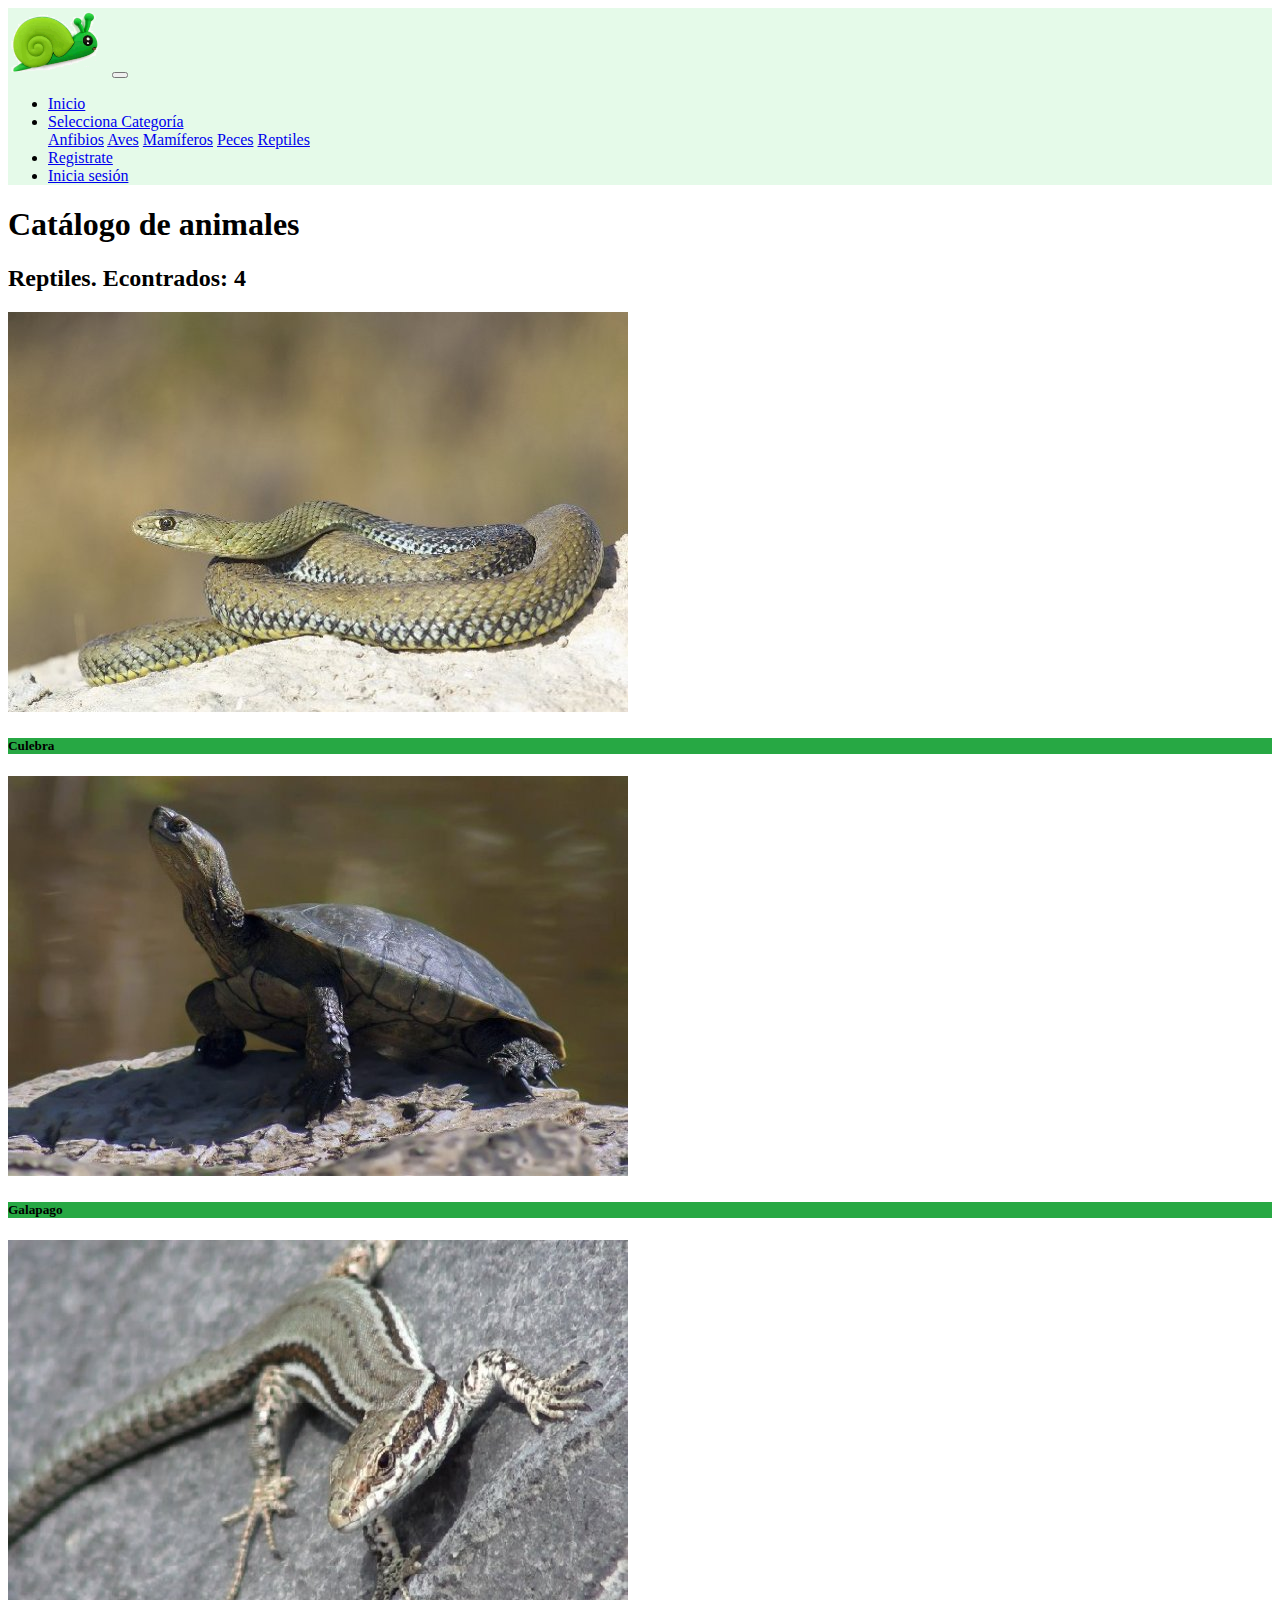
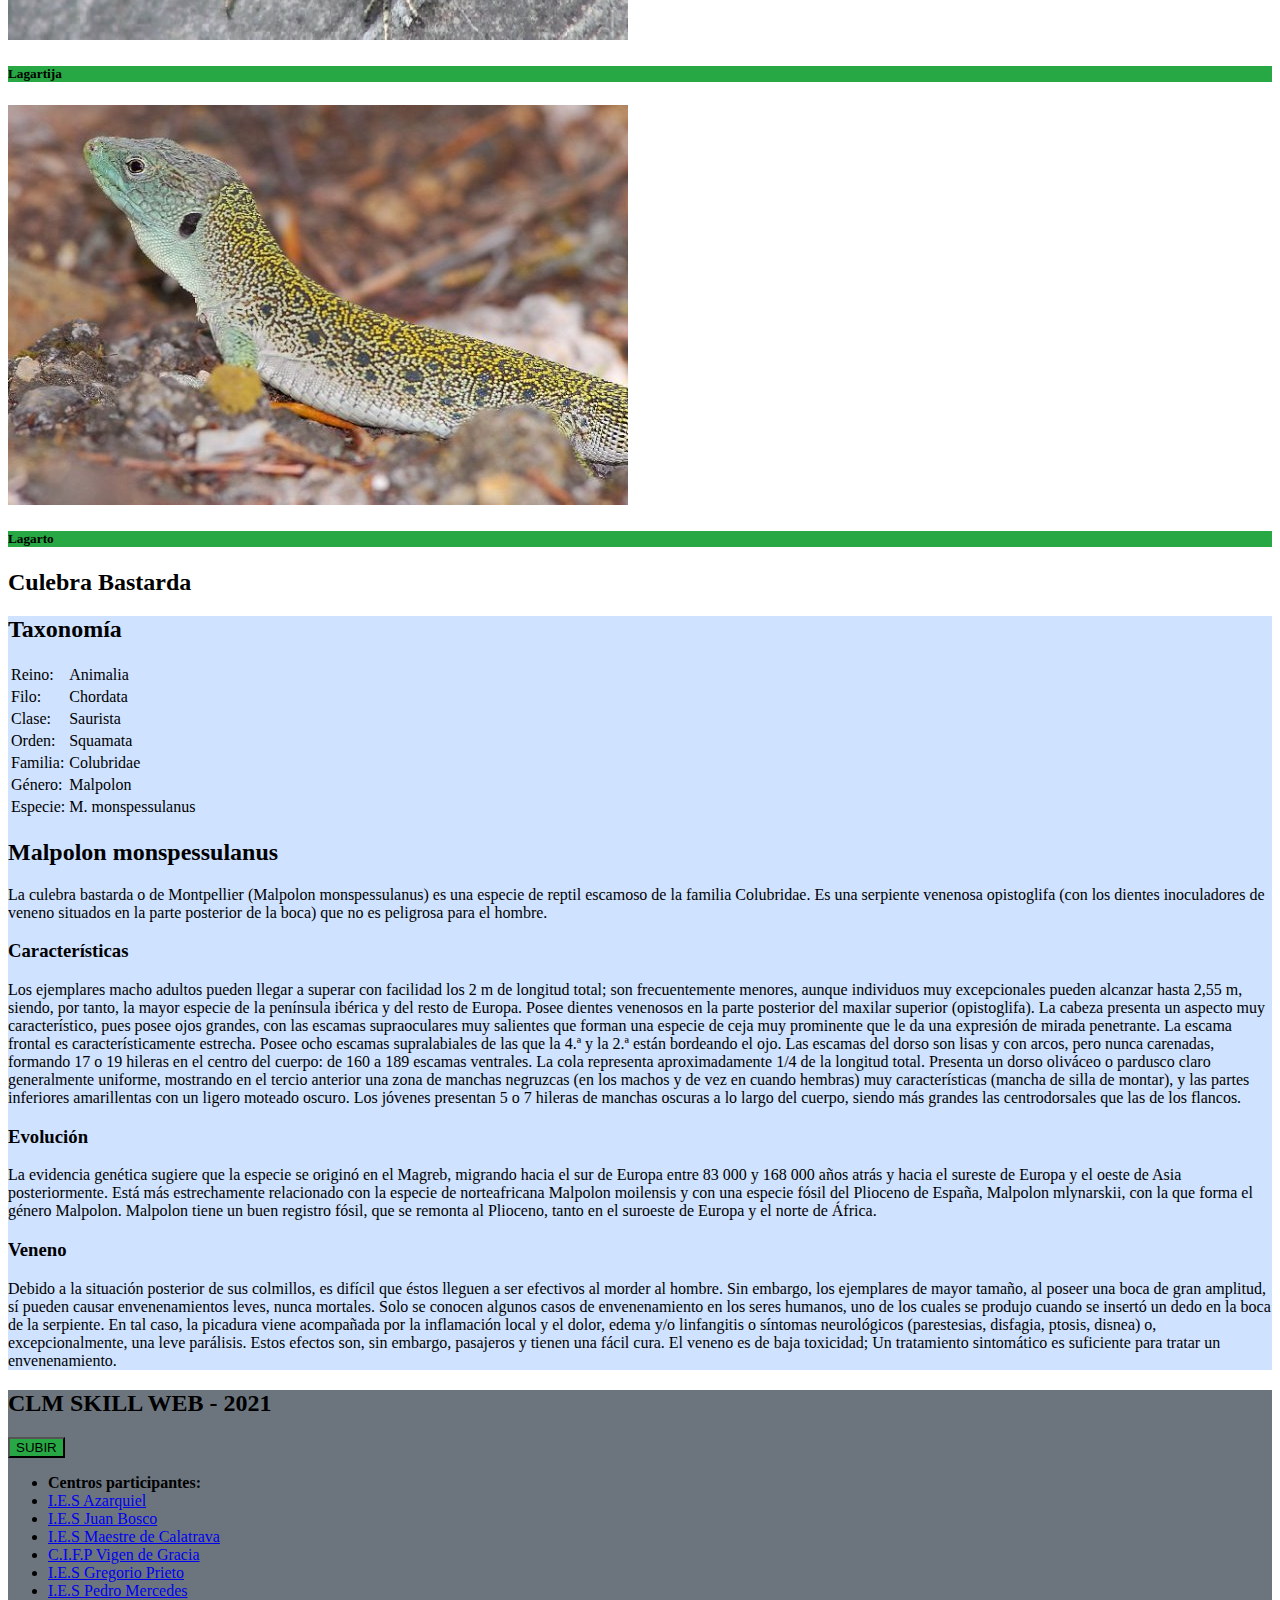
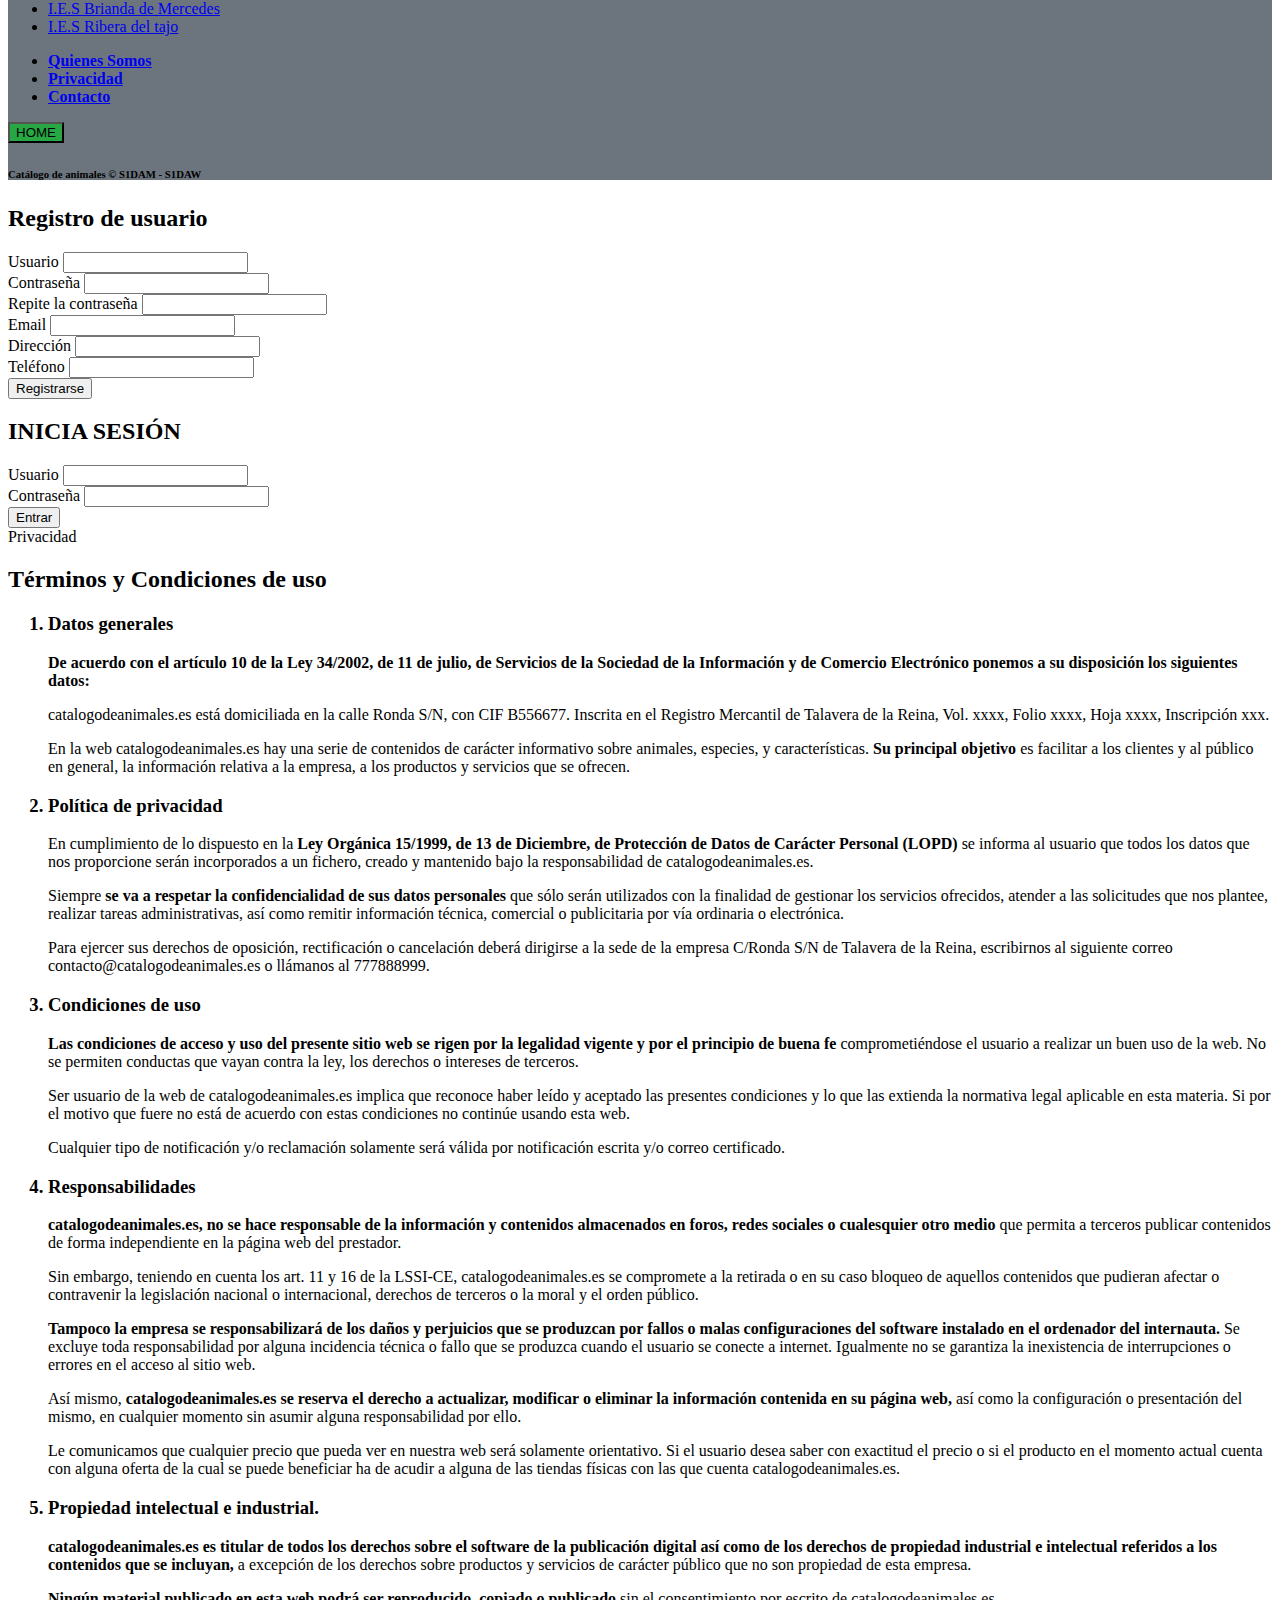
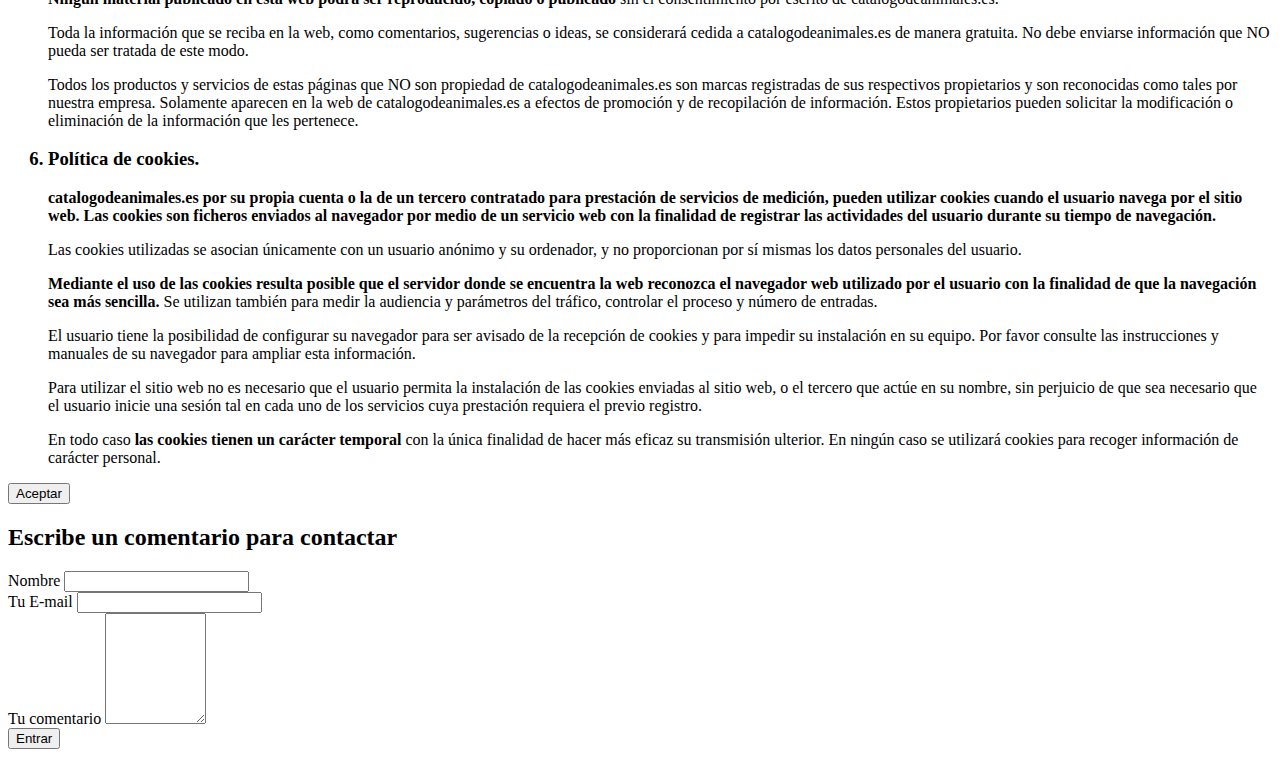
<file: reptiles.html>
<!doctype html>
<html lang="en">

<head>
    <title>Reptiles</title>
    <!-- Required meta tags -->
    <meta charset="utf-8" />
    <meta name="viewport" content="width=device-width, initial-scale=1, shrink-to-fit=no" />

    <!-- Bootstrap CSS v5.2.1 -->
    <link href="https://cdn.jsdelivr.net/npm/bootstrap@5.3.2/dist/css/bootstrap.min.css" rel="stylesheet"
        integrity="sha384-T3c6CoIi6uLrA9TneNEoa7RxnatzjcDSCmG1MXxSR1GAsXEV/Dwwykc2MPK8M2HN" crossorigin="anonymous" />
    <link rel="shortcut icon" href="logos/favicon.ico" type="image/x-icon">
    <link rel="stylesheet" href="css/style.css">

</head>

<body>
    <a name="top"></a>
    <header>
        <div class="container-fluid p-0">
            <nav class="navbar navbar-expand-md navbar-light bg-menu">
                <a class="navbar-brand p-0 " href="index.html"><img src="logos/logo.png" alt="" class="img-fluid" width="100px"></a>
                <button class="navbar-toggler d-lg-none" type="button" data-bs-toggle="collapse"
                    data-bs-target="#collapsibleNavId" aria-controls="collapsibleNavId" aria-expanded="false"
                    aria-label="Toggle navigation">
                    <span class="navbar-toggler-icon"></span>
                </button>
                <div class="collapse navbar-collapse" id="collapsibleNavId">
                    <ul class="navbar-nav mr-auto mt-2 mt-lg-0">
                        <li class="nav-item">
                            <a class="nav-link text-black" href="index.html">Inicio</a>
                        </li>
                        <li class="nav-item dropdown">
                            <a class="nav-link dropdown-toggle text-black" href="#" id="dropdownId" role="button"
                                data-bs-toggle="dropdown" aria-haspopup="true" aria-expanded="false">Selecciona
                                Categoría</a>
                            <div class="dropdown-menu" aria-labelledby="dropdownId">
                                <a class="dropdown-item border-bottom pt-1 pb-2" href="#">Anfibios</a>
                                <a class="dropdown-item border-bottom pt-2 pb-2" href="#">Aves</a>
                                <a class="dropdown-item border-bottom pt-2 pb-2" href="#">Mamíferos</a>
                                <a class="dropdown-item border-bottom pt-2 pb-2" href="#">Peces</a>
                                <a class="dropdown-item pt-2 pb-1" href="reptiles.html">Reptiles</a>
                            </div>
                        </li>
                        <li class="nav-item">
                            <div class="nav-link cursor-pointer" data-bs-toggle="modal" data-bs-target="#modalregistro"> <a href="#" class="text-decoration-none text-black">Registrate</a></div>
                        </li>
                        <li class="nav-item">
                            <div class="nav-link cursor-pointer" data-bs-toggle="modal" data-bs-target="#modallogin">
                                <a href="#" class="text-decoration-none text-black">Inicia
                                    sesión</a></div>
                        </li>
                    </ul>
                </div>
            </nav>
        </div>
    </header>
    <main>
        <div class="text-center">
            <h1 class="mt-5 mb-3">Catálogo de animales</h1>
            <h2>Reptiles. Econtrados: 4</h2>
        </div>
        <div class="container-md">
            <div class="row flex-nowrap overflow-auto mt-5">
                <div class="col-6 col-md-4 col-lg-3 col-xl-2">
                    <img src="animales/Reptiles/culebra.jpg" alt="" srcset="" class="img-fluid w-100">
                    <h5 class="text-center text-white bg-green mt-3">Culebra</h5>
                </div>
                <div class="col-6 col-md-4 col-lg-3 col-xl-2">
                    <img src="animales/Reptiles/galapago.jpg" alt="" srcset="" class="img-fluid w-100">
                    <h5 class="text-center text-white bg-green mt-3">Galapago</h5>
                </div>
                <div class="col-6 col-md-4 col-lg-3 col-xl-2">
                    <img src="animales/Reptiles/lagartija.jpg" alt="" srcset="" class="img-fluid w-100">
                    <h5 class="text-center text-white bg-green mt-3">Lagartija</h5>
                </div>
                <div class="col-6 col-md-4 col-lg-3 col-xl-2">
                    <img src="animales/Reptiles/lagarto.JPG" alt="" srcset="" class="img-fluid w-100">
                    <h5 class="text-center text-white bg-green mt-3">Lagarto</h5>
                </div>
            </div>
        </div>
        <div class="container text-center my-5">
            <h2>Culebra Bastarda</h2>
        </div>
        <section class="container bg-lightBlue my-5 px-5 py-2">
            <div class="text-center my-4">
            </div>
            <div class="row">
                <div class="table-responsive col-lg-4">
                    <caption><h2>Taxonomía</h2></caption>
                    <table class="table table-primary table-striped bg-lightBlue">
                        <tbody>
                            <tr class="">
                                <td scope="row">Reino:</td>
                                <td>Animalia</td>
                            </tr>
                            <tr class="">
                                <td scope="row">Filo:</td>
                                <td>Chordata</td>
                            </tr>
                            <tr class="">
                                <td scope="row">Clase:</td>
                                <td>Saurista</td>
                            </tr>
                            <tr class="">
                                <td scope="row">Orden:</td>
                                <td>Squamata</td>
                            </tr>
                            <tr class="">
                                <td scope="row">Familia:</td>
                                <td>Colubridae</td>
                            </tr>
                            <tr class="">
                                <td scope="row">Género:</td>
                                <td>Malpolon</td>
                            </tr>
                            <tr class="">
                                <td scope="row">Especie:</td>
                                <td>M. monspessulanus</td>
                            </tr>
                        </tbody>
                    </table>
                </div>

                <div class="col-lg-8">
                    <h2>Malpolon monspessulanus</h2>
                    <p>La culebra bastarda o de Montpellier (Malpolon monspessulanus) es una especie de reptil escamoso de la familia Colubridae. Es una serpiente venenosa opistoglifa (con los dientes inoculadores de veneno situados en la parte posterior de la boca) que no es peligrosa para el hombre.</p>
                    <h3>Características</h3>
                    <p>Los ejemplares macho adultos pueden llegar a superar con facilidad los 2 m de longitud total; son frecuentemente menores, aunque individuos muy excepcionales pueden alcanzar hasta 2,55 m, siendo, por tanto, la mayor especie de la península ibérica y del resto de Europa. Posee dientes venenosos en la parte posterior del maxilar superior (opistoglifa).
                        La cabeza presenta un aspecto muy característico, pues posee ojos grandes, con las escamas supraoculares muy salientes que forman una especie de ceja muy prominente que le da una expresión de mirada penetrante. La escama frontal es característicamente estrecha. Posee ocho escamas supralabiales de las que la 4.ª y la 2.ª están bordeando el ojo. Las escamas del dorso son lisas y con arcos, pero nunca carenadas, formando 17 o 19 hileras en el centro del cuerpo: de 160 a 189 escamas ventrales. La cola representa aproximadamente 1/4 de la longitud total. Presenta un dorso oliváceo o pardusco claro generalmente uniforme, mostrando en el tercio anterior una zona de manchas negruzcas (en los machos y de vez en cuando hembras) muy características (mancha de silla de montar), y las partes inferiores amarillentas con un ligero moteado oscuro. Los jóvenes presentan 5 o 7 hileras de manchas oscuras a lo largo del cuerpo, siendo más grandes las centrodorsales que las de los flancos.
                        </p>
                    <h3>Evolución</h3>
                    <p>La evidencia genética sugiere que la especie se originó en el Magreb, migrando hacia el sur de Europa entre 83 000 y 168 000 años atrás y hacia el sureste de Europa y el oeste de Asia posteriormente. Está más estrechamente relacionado con la especie de norteafricana Malpolon moilensis y con una especie fósil del Plioceno de España, Malpolon mlynarskii, con la que forma el género Malpolon. Malpolon tiene un buen registro fósil, que se remonta al Plioceno, tanto en el suroeste de Europa y el norte de África.</p>
                    <h3>Veneno</h3>
                    <p>Debido a la situación posterior de sus colmillos, es difícil que éstos lleguen a ser efectivos al morder al hombre. Sin embargo, los ejemplares de mayor tamaño, al poseer una boca de gran amplitud, sí pueden causar envenenamientos leves, nunca mortales.
                        Solo se conocen algunos casos de envenenamiento en los seres humanos, uno de los cuales se produjo cuando se insertó un dedo en la boca de la serpiente. En tal caso, la picadura viene acompañada por la inflamación local y el dolor, edema y/o linfangitis o síntomas neurológicos (parestesias, disfagia, ptosis, disnea) o, excepcionalmente, una leve parálisis. Estos efectos son, sin embargo, pasajeros y tienen una fácil cura.
                        El veneno es de baja toxicidad; Un tratamiento sintomático es suficiente para tratar un envenenamiento.
                        </p>
                </div>
            </div>
        </section>
    </main>
    <footer class="bg-footer text-center p-0 m-0">
        <section class="container">
            <div class="row align-content-center justify-content-center py-3">
                <h2> CLM SKILL WEB - 2021 </h2>
            </div>

            <div class="row align-content-center justify-content-center">

                <div class="col-12 col-lg-3 px-5 py-1">
                    <a class="text-decoration-none" href="#top"><button
                            class="btn btn-success bg-green">SUBIR</button></a>
                </div>

                <div class="col-12 col-md-6 col-lg-3 px-5 py-1">
                    <ul class="list-unstyled mb-3">
                        <li><label><strong>Centros participantes:</strong></label></li>
                        <li> <a href="http://www.ies-azarquiel.es/" class="text-decoration-none text-white">I.E.S
                                Azarquiel</a> </li>
                        <li> <a href="http://www.iesjuanbosco.es/" class="text-decoration-none text-white">I.E.S Juan
                                Bosco</a> </li>
                        <li> <a href="http://iesmaestredecalatrava.es/" class="text-decoration-none text-white">I.E.S
                                Maestre de Calatrava</a></li>
                        <li> <a href="https://cifpvirgendegracia.com/" class="text-decoration-none text-white">C.I.F.P
                                Vigen de Gracia</a> </li>
                        <li> <a href="http://www.iesgregorioprieto.com/" class="text-decoration-none text-white">I.E.S
                                Gregorio Prieto</a> </li>
                        <li> <a href="https://www.iespedromercedes.es/" class="text-decoration-none text-white">I.E.S
                                Pedro Mercedes</a> </li>
                        <li> <a href="http://briandademendoza.es/" class="text-decoration-none text-white">I.E.S Brianda
                                de Mercedes</a> </li>
                        <li> <a href="http://riberadeltajo.es/nuevaweb/" class="text-decoration-none text-white">I.E.S
                                Ribera del tajo</a> </li>
                    </ul>
                </div>

                <div class="bg-grey col-12 col-md-6 col-lg-3 px-5 py-1">
                    <ul class="list-unstyled">
                        <li> <strong><a href="quienessomos.html" class="text-decoration-none text-white">Quienes
                                    Somos</a></strong> </li>
                        <li> <strong><div data-bs-toggle="modal" data-bs-target="#modelprivacidad"
                                    class="text-decoration-none text-white"><a href="#" class="text-decoration-none text-white">Privacidad</a></div></strong></li>
                        <li> <strong><div data-bs-toggle="modal" data-bs-target="#modalcontacto"
                                    class="text-decoration-none text-white"><a href="#" class="text-decoration-none text-white">Contacto</a></div> </strong></li>
                    </ul>
                </div>

                <div class="col-12 col-lg-3 px-5 py-1">
                    <a class="text-decoration-none" href="index.html"><button
                            class="btn btn-success bg-green">HOME</button></a>
                </div>

            </div>

            <div>
                <h6 class="py-3 m-0"><strong>Catálogo de animales &copy S1DAM - S1DAW</strong></h6>
            </div>
        </section>
    </footer>
    <!-- Modal Registrate -->
    <div class="modal fade" id="modalregistro" tabindex="-1" role="dialog" aria-labelledby="modalregistroLabel"
        aria-hidden="true">
        <div class="modal-dialog" role="document">
            <div class="modal-content bg-home">
                <h2 class="modal-title text-center">Registro de usuario</h2>
                <div class="modal-body">
                    <form method="POST" action="#" class="bg-white border rounded p-3">
                        <div class="mb-3">
                            <label for="Usuario" class="form-label">Usuario</label>
                            <input type="text" name="usuario" class="form-control" id="Usuario">
                        </div>
                        <div class="mb-3">
                            <label for="contrasena" class="form-label">Contraseña</label>
                            <input type="password" name="contrasena" class="form-control" id="contrasena">
                        </div>
                        <div class="mb-3">
                            <label for="contrasenabis" class="form-label">Repite la contraseña</label>
                            <input type="password" name="contrasenabis" class="form-control" id="contrasenabis">
                        </div>
                        <div class="mb-3">
                            <label for="email" class="form-label">Email</label>
                            <input type="email" class="form-control" name="email" id="email">
                        </div>
                        <div class="mb-3">
                            <label for="direccion" class="form-label">Dirección</label>
                            <input type="text" class="form-control" name="direccion" id="direccion">
                        </div>
                        <div class="mb-3">
                            <label for="telefono" class="form-label">Teléfono</label>
                            <input type="tel" class="form-control" name="telefono" id="telefono">
                        </div>
                        <button type="button" class="btn btn-success w-100" data-bs-dismiss="modal">Registrarse</button>
                    </form>
                </div>
            </div>
        </div>
    </div>

    <!-- Modal Inicia sesión-->
    <div class="modal fade" id="modallogin" tabindex="-1" role="dialog" aria-labelledby="modalloginLabel"
        aria-hidden="true">
        <div class="modal-dialog modal-sm" role="document">
            <div class="modal-content bg-home">
                <h2 class="modal-title text-center">INICIA SESIÓN</h2>
                <div class="modal-body">
                    <form method="POST" action="#" class="bg-white border rounded p-3">
                        <div class="mb-3">
                            <label for="exampleInputEmail1" class="form-label">Usuario</label>
                            <input type="text" class="form-control" id="exampleInputEmail1"
                                aria-describedby="emailHelp">
                        </div>
                        <div class="mb-3">
                            <label for="exampleInputPassword1" class="form-label">Contraseña</label>
                            <input type="password" class="form-control" id="exampleInputPassword1">
                        </div>
                        <button type="button" class="btn btn-success w-100" data-bs-dismiss="modal">Entrar</button>
                    </form>
                </div>
            </div>
        </div>
    </div>

    <!-- Modal Privacidad-->
    <div class="modal fade" id="modelprivacidad" tabindex="-1" role="dialog" aria-labelledby="modalloginLabel"
        aria-hidden="true">
        <div class="modal-dialog modal-lg pb-5" role="document">
            <div class="modal-content bg-home">
                <div class="modal-body px-5">
                    <span class="fs-5 fw-bold">Privacidad</span>
                    <h2 class="modal-title text-center mt-3 mb-2">Términos y Condiciones de uso</h2>
                    <ol class="mx-1">
                        <h3>
                            <li>Datos generales</li>
                        </h3>
                        <p><strong>De acuerdo con el artículo 10 de la Ley 34/2002, de 11 de julio, de Servicios de la
                                Sociedad
                                de la Información y de Comercio Electrónico ponemos a su disposición los siguientes
                                datos:</strong>
                        </p>
                        <p>
                            catalogodeanimales.es está domiciliada en la calle Ronda S/N, con CIF B556677. Inscrita en
                            el Registro Mercantil de Talavera de la Reina, Vol. xxxx, Folio xxxx, Hoja xxxx, Inscripción
                            xxx.
                        </p>
                        <p>
                            En la web catalogodeanimales.es hay una serie de contenidos de carácter informativo sobre
                            animales, especies, y características. <strong>Su principal objetivo</strong> es facilitar a
                            los clientes y
                            al público en general, la información relativa a la empresa, a los productos y servicios que
                            se ofrecen.
                        </p>

                        <h3>
                            <li>Política de privacidad</li>
                        </h3>
                        <p>
                            En cumplimiento de lo dispuesto en la <strong>Ley Orgánica 15/1999, de 13 de Diciembre, de
                                Protección de Datos de Carácter Personal (LOPD)</strong> se informa al usuario que todos
                            los datos
                            que nos proporcione serán incorporados a un fichero, creado y mantenido bajo la
                            responsabilidad de catalogodeanimales.es.
                        </p>
                        <p>
                            Siempre <strong>se va a respetar la confidencialidad de sus datos personales</strong> que
                            sólo serán
                            utilizados con la finalidad de gestionar los servicios ofrecidos, atender a las solicitudes
                            que nos plantee, realizar tareas administrativas, así como remitir información técnica,
                            comercial o publicitaria por vía ordinaria o electrónica.
                        </p>
                        <p>
                            Para ejercer sus derechos de oposición, rectificación o cancelación deberá dirigirse a la
                            sede de la empresa C/Ronda S/N de Talavera de la Reina, escribirnos al siguiente correo
                            contacto@catalogodeanimales.es o llámanos al 777888999.
                        </p>
                        <h3>
                            <li>Condiciones de uso</li>
                        </h3>
                        <p><strong>Las condiciones de acceso y uso del presente sitio web se rigen por la legalidad
                                vigente y
                                por el principio de buena fe </strong>comprometiéndose el usuario a realizar un buen uso
                            de la web.
                            No se permiten conductas que vayan contra la ley, los derechos o intereses de terceros.
                        </p>
                        <p>
                            Ser usuario de la web de catalogodeanimales.es implica que reconoce haber leído y aceptado
                            las presentes condiciones y lo que las extienda la normativa legal aplicable en esta
                            materia. Si por el motivo que fuere no está de acuerdo con estas condiciones no continúe
                            usando esta web.
                        </p>
                        <p>
                            Cualquier tipo de notificación y/o reclamación solamente será válida por notificación
                            escrita y/o correo certificado.</p>
                        </p>

                        <h3>
                            <li>Responsabilidades</li>
                        </h3>
                        <p><strong>catalogodeanimales.es, no se hace responsable de la información y contenidos
                                almacenados en
                                foros, redes sociales o cualesquier otro medio</strong> que permita a terceros publicar
                            contenidos de
                            forma independiente en la página web del prestador.
                        </p>
                        <p>
                            Sin embargo, teniendo en cuenta los art. 11 y 16 de la LSSI-CE, catalogodeanimales.es se
                            compromete a la retirada o en su caso bloqueo de aquellos contenidos que pudieran afectar o
                            contravenir la legislación nacional o internacional, derechos de terceros o la moral y el
                            orden público.
                        </p>
                        <p>
                            <strong>Tampoco la empresa se responsabilizará de los daños y perjuicios que se produzcan
                                por fallos
                                o malas configuraciones del software instalado en el ordenador del internauta.</strong>
                            Se excluye
                            toda responsabilidad por alguna incidencia técnica o fallo que se produzca cuando el usuario
                            se conecte a internet. Igualmente no se garantiza la inexistencia de interrupciones o
                            errores en el acceso al sitio web.
                        </p>
                        <p>
                            Así mismo, <strong>catalogodeanimales.es se reserva el derecho a actualizar, modificar o
                                eliminar la
                                información contenida en su página web,</strong> así como la configuración o
                            presentación del mismo,
                            en cualquier momento sin asumir alguna responsabilidad por ello.
                        </p>
                        <p>
                            Le comunicamos que cualquier precio que pueda ver en nuestra web será solamente orientativo.
                            Si el usuario desea saber con exactitud el precio o si el producto en el momento actual
                            cuenta con alguna oferta de la cual se puede beneficiar ha de acudir a alguna de las tiendas
                            físicas con las que cuenta catalogodeanimales.es.</p>
                        </p>

                        <h3>
                            <li>Propiedad intelectual e industrial.</li>
                        </h3>
                        <p><strong>catalogodeanimales.es es titular de todos los derechos sobre el software de la
                                publicación
                                digital así como de los derechos de propiedad industrial e intelectual referidos a los
                                contenidos que se incluyan,</strong> a excepción de los derechos sobre productos y
                            servicios de
                            carácter público que no son propiedad de esta empresa.
                        </p>
                        <p>
                            <strong>Ningún material publicado en esta web podrá ser reproducido, copiado o publicado
                            </strong> sin el
                            consentimiento por escrito de catalogodeanimales.es.
                        </p>
                        <p>
                            Toda la información que se reciba en la web, como comentarios, sugerencias o ideas, se
                            considerará cedida a catalogodeanimales.es de manera gratuita. No debe enviarse información
                            que NO pueda ser tratada de este modo.
                        </p>
                        <p>
                            Todos los productos y servicios de estas páginas que NO son propiedad de
                            catalogodeanimales.es son marcas registradas de sus respectivos propietarios y son
                            reconocidas como tales por nuestra empresa. Solamente aparecen en la web de
                            catalogodeanimales.es a efectos de promoción y de recopilación de información. Estos
                            propietarios pueden solicitar la modificación o eliminación de la información que les
                            pertenece.</p>


                        <h3>
                            <li>Política de cookies.</li>
                        </h3>
                        <p><strong>catalogodeanimales.es por su propia cuenta o la de un tercero contratado para
                                prestación de
                                servicios de medición, pueden utilizar cookies cuando el usuario navega por el sitio
                                web.
                                Las cookies son ficheros enviados al navegador por medio de un servicio web con la
                                finalidad
                                de registrar las actividades del usuario durante su tiempo de navegación.</strong>
                        </p>
                        <p>
                            Las cookies utilizadas se asocian únicamente con un usuario anónimo y su ordenador, y no
                            proporcionan por sí mismas los datos personales del usuario.
                        </p>
                        <p>
                            <strong>Mediante el uso de las cookies resulta posible que el servidor donde se encuentra la
                                web
                                reconozca el navegador web utilizado por el usuario con la finalidad de que la
                                navegación
                                sea más sencilla.</strong> Se utilizan también para medir la audiencia y parámetros del
                            tráfico,
                            controlar el proceso y número de entradas.
                        </p>
                        <p>
                            El usuario tiene la posibilidad de configurar su navegador para ser avisado de la recepción
                            de cookies y para impedir su instalación en su equipo. Por favor consulte las instrucciones
                            y manuales de su navegador para ampliar esta información.
                        </p>
                        <p>
                            Para utilizar el sitio web no es necesario que el usuario permita la instalación de las
                            cookies enviadas al sitio web, o el tercero que actúe en su nombre, sin perjuicio de que sea
                            necesario que el usuario inicie una sesión tal en cada uno de los servicios cuya prestación
                            requiera el previo registro.
                        </p>
                        <p>
                            En todo caso <strong>las cookies tienen un carácter temporal</strong> con la única finalidad
                            de hacer más
                            eficaz su transmisión ulterior. En ningún caso se utilizará cookies para recoger información
                            de carácter personal.</p>
                    </ol>
                    <div class="text-end mb-3">
                        <button type="button" class="btn btn-success" data-bs-dismiss="modal" aria-label="Close">Aceptar</button>
                    </div>
                </div>
            </div>
        </div>
    </div>

    <!-- Modal Contacta-->
    <div class="modal fade" id="modalcontacto" tabindex="-1" role="dialog" aria-labelledby="modalcontactoLabel"
        aria-hidden="true">
        <div class="modal-dialog modal-lg" role="document">
            <div class="modal-content bg-home">
                <h2 class="modal-title text-center">Escribe un comentario para contactar</h2>
                <div class="modal-body">
                    <form method="POST" action="#" class="bg-white border rounded p-3">
                        <div class="mb-3">
                            <label for="exampleInputNombre2" class="form-label">Nombre</label>
                            <input type="text" class="form-control" id="exampleInputNombre2"
                                aria-describedby="emailHelp">
                        </div>
                        <div class="mb-3">
                            <label for="exampleInputEmail2" class="form-label">Tu E-mail</label>
                            <input type="email" class="form-control" id="exampleInputEmail2">
                        </div>
                        <div class="mb-3">
                            <label for="exampleInputComentario" class="form-label">Tu comentario</label>
                            <textarea cols="10" rows="7" class="form-control" id="exampleInputComentario"></textarea>
                        </div>
                        <button type="button" class="btn btn-success w-100" data-bs-dismiss="modal">Entrar</button>
                    </form>
                </div>
            </div>
        </div>
    </div>

    <!-- Bootstrap JavaScript Libraries -->
    <script src="https://cdn.jsdelivr.net/npm/@popperjs/core@2.11.8/dist/umd/popper.min.js"
        integrity="sha384-I7E8VVD/ismYTF4hNIPjVp/Zjvgyol6VFvRkX/vR+Vc4jQkC+hVqc2pM8ODewa9r"
        crossorigin="anonymous"></script>

    <script src="https://cdn.jsdelivr.net/npm/bootstrap@5.3.2/dist/js/bootstrap.min.js"
        integrity="sha384-BBtl+eGJRgqQAUMxJ7pMwbEyER4l1g+O15P+16Ep7Q9Q+zqX6gSbd85u4mG4QzX+"
        crossorigin="anonymous"></script>
</body>

</html>
</file>
<file: css/style.css>
.bg-green{
    background-color: rgb(39, 168, 68);
}

.img-circle{
    border-radius: 50%;
}

.bg-footer{
    background-color: #6c757e;
}

.bg-menu{
    background-color: rgb(229, 250, 233);
}

.text-prueba{
    color: rgb(29, 117, 209);
}

.bg-lightBlue{
    background-color: #cfe2ff;
}
</file>
